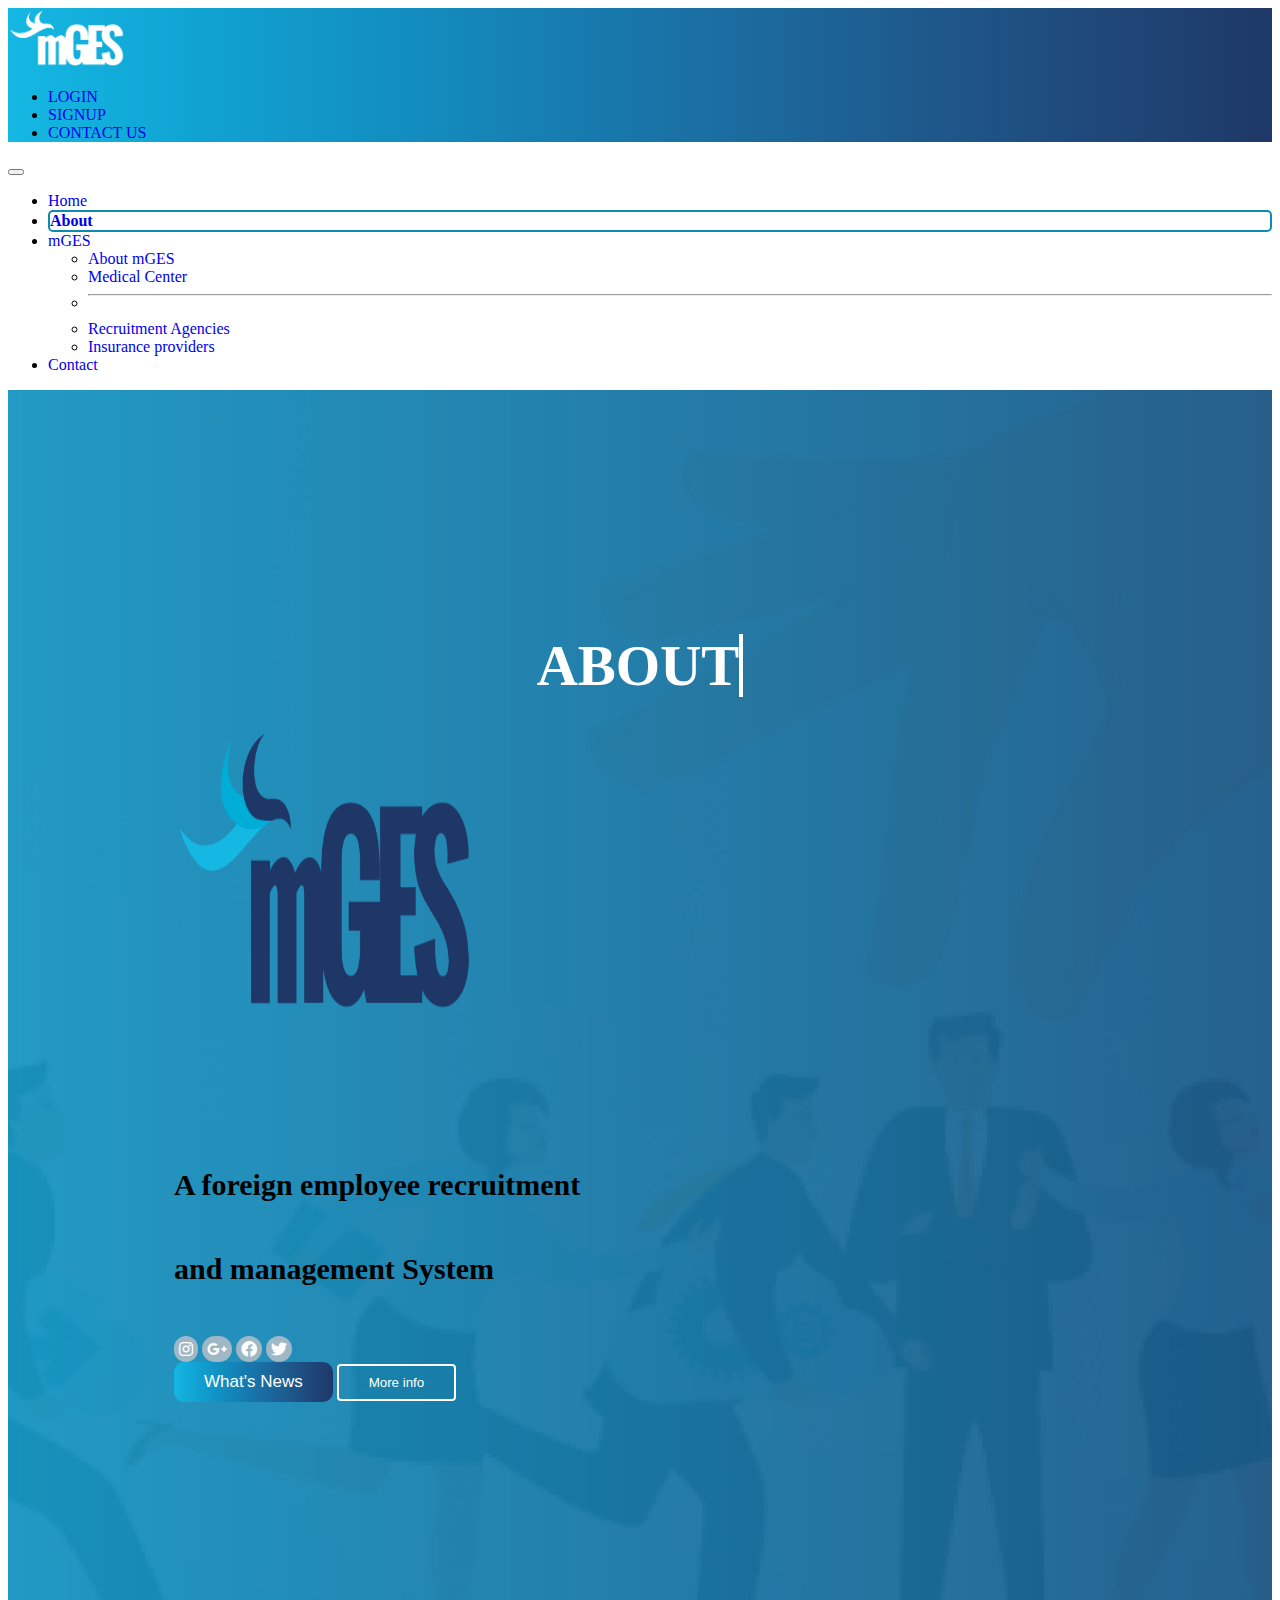
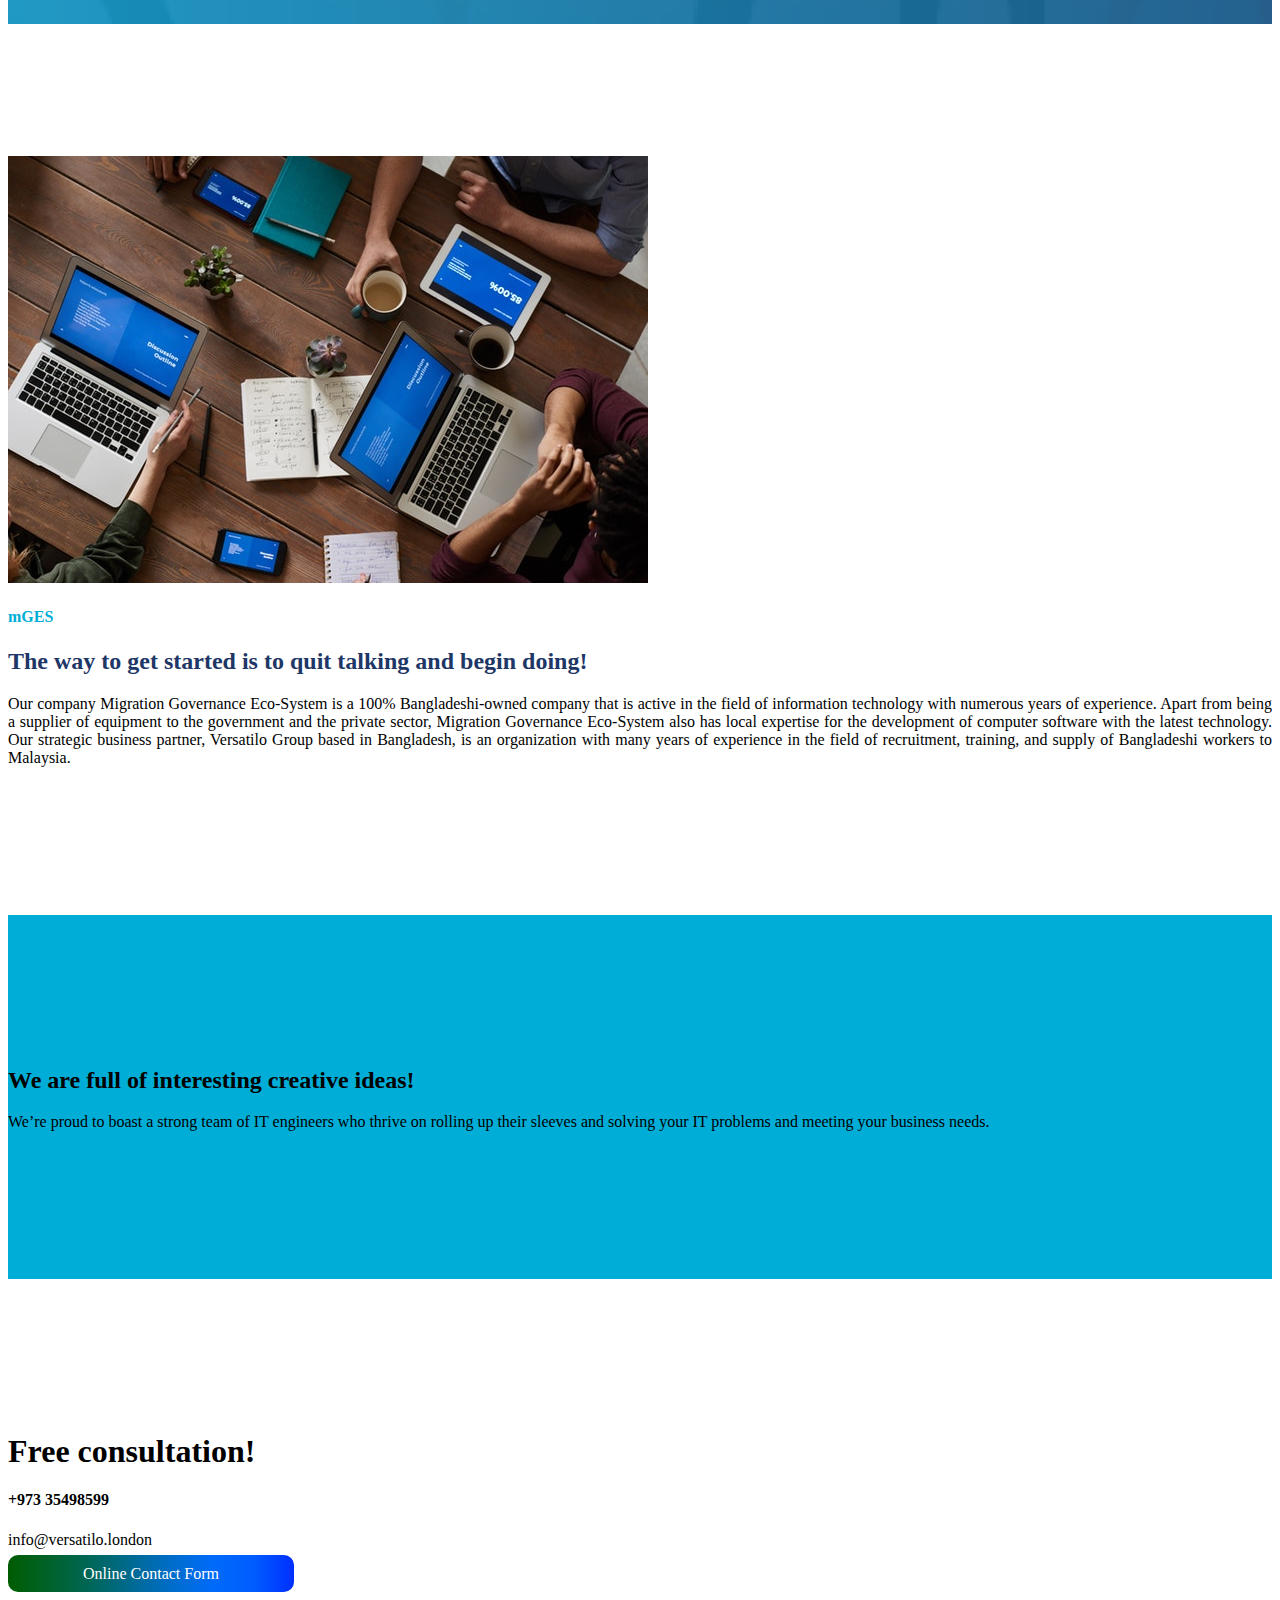
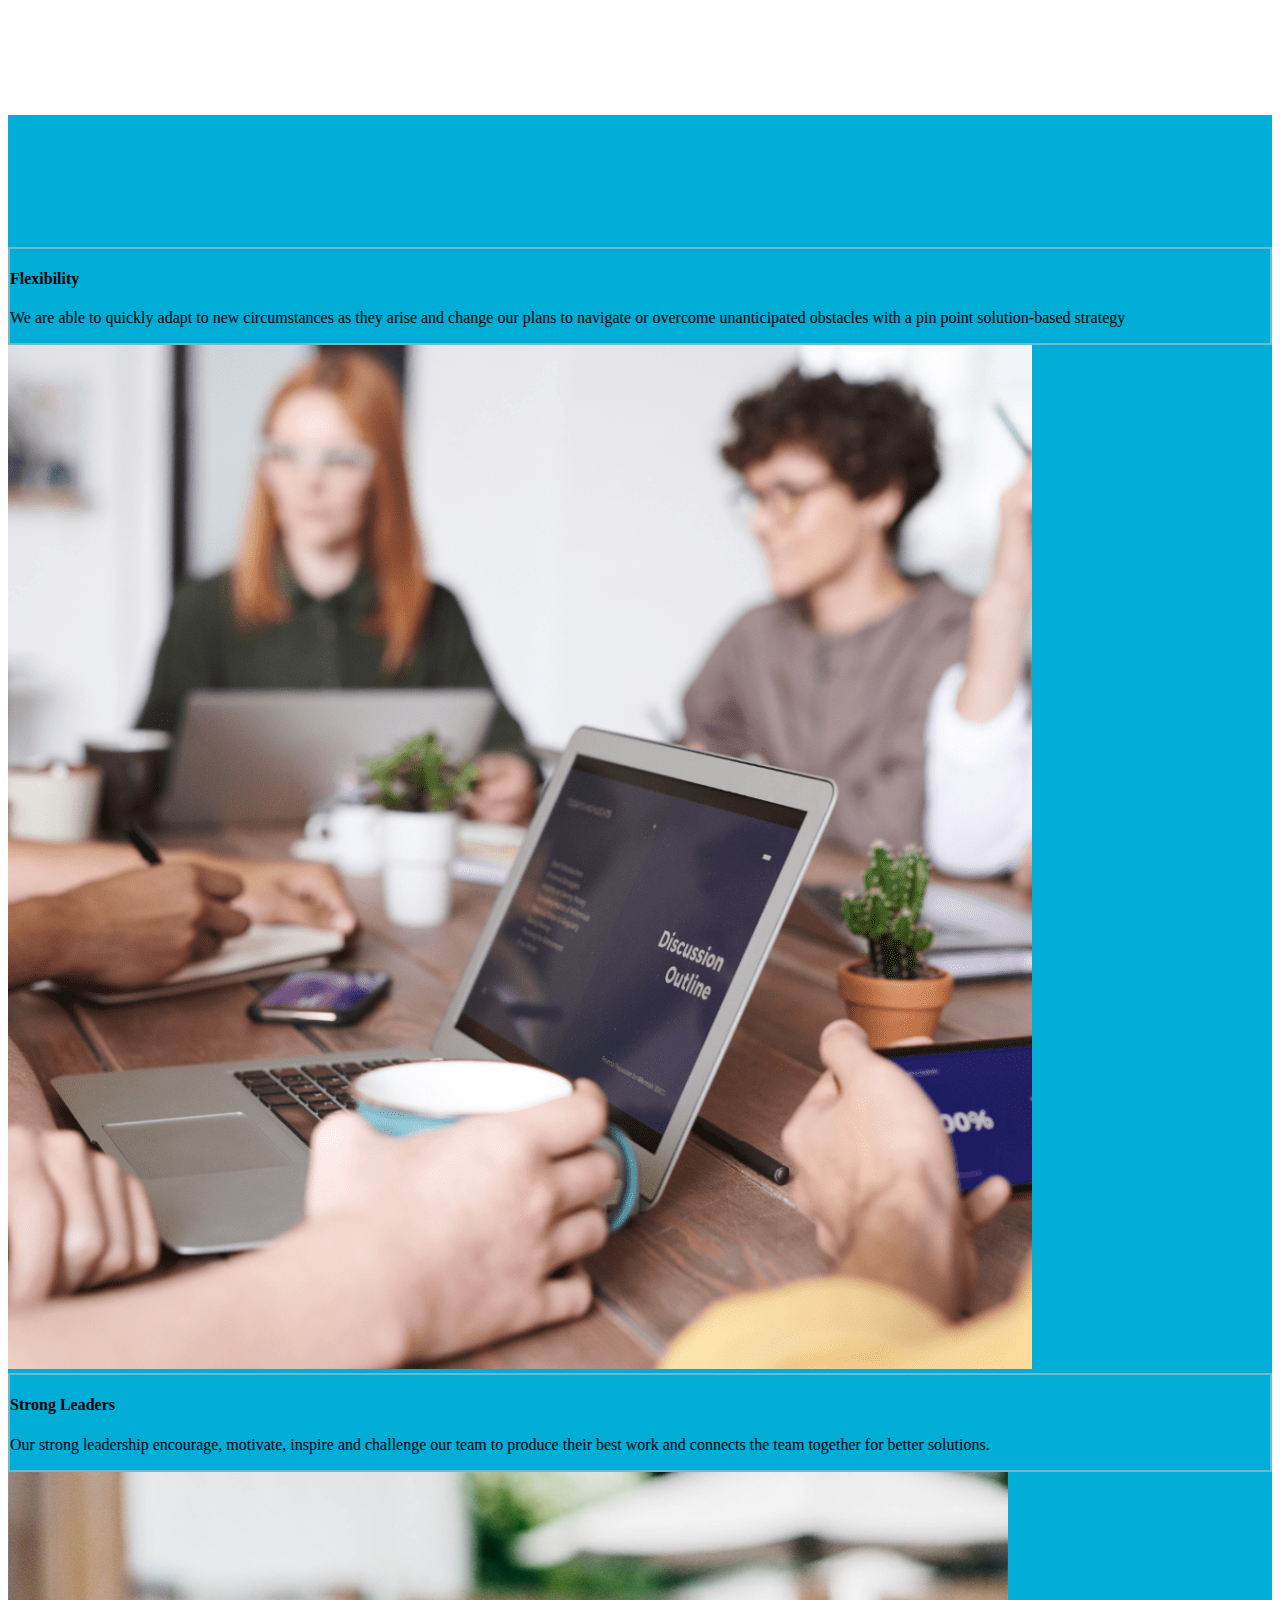
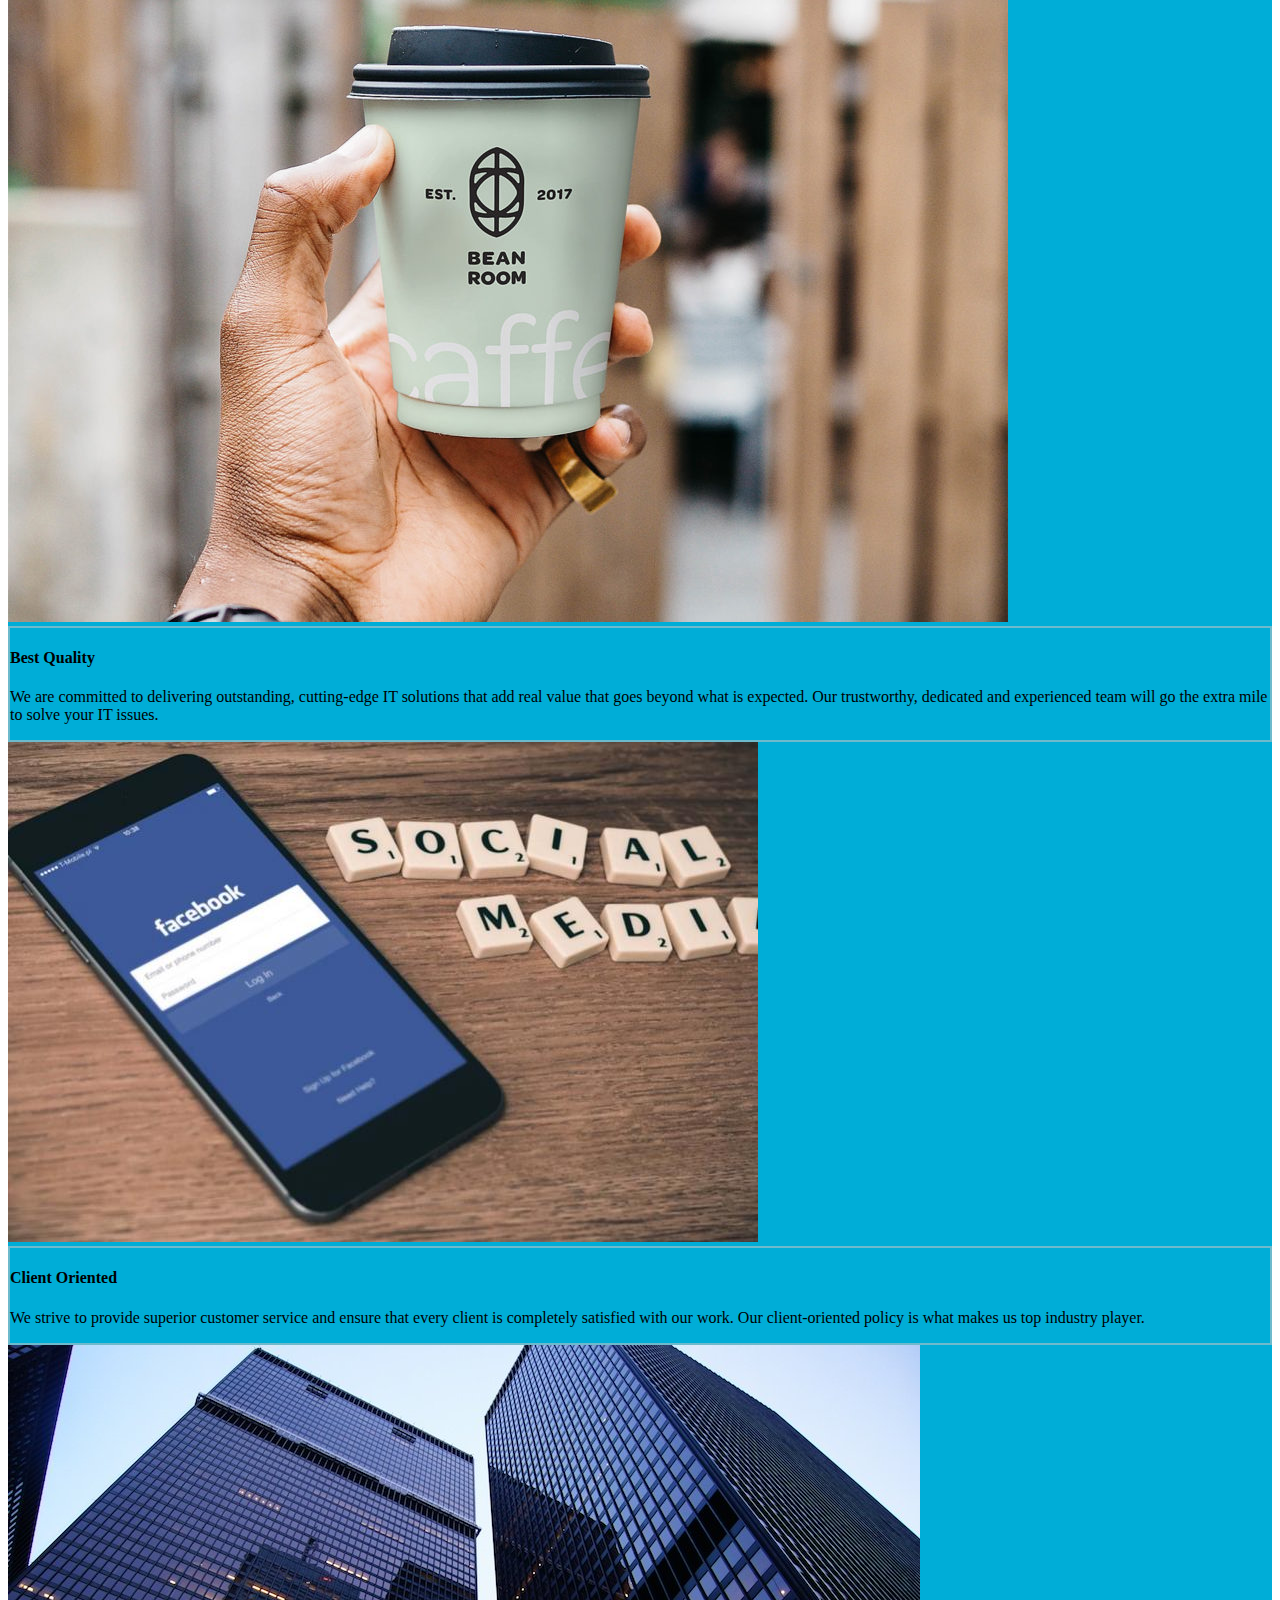
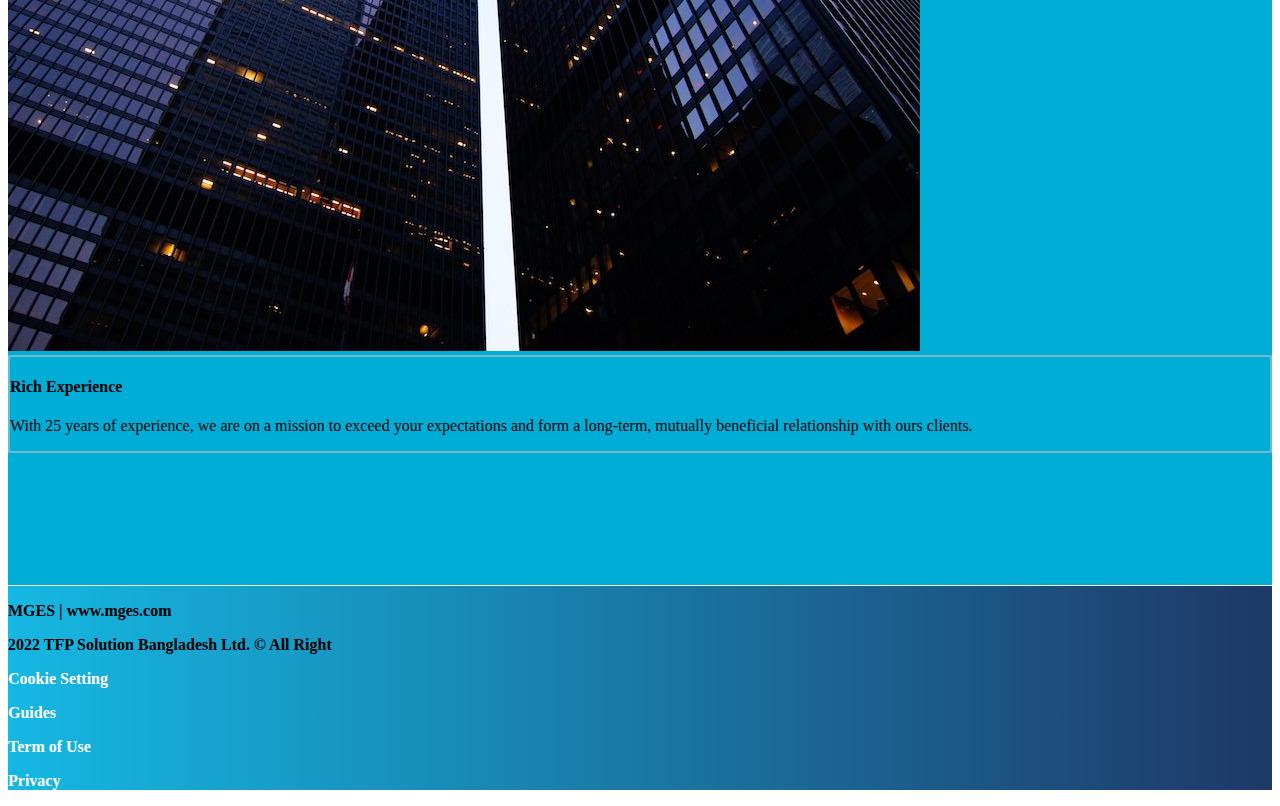
<file: about.html>
<!DOCTYPE html>
<html lang="en">
<head>
    <meta charset="UTF-8">
    <meta http-equiv="X-UA-Compatible" content="IE=edge">
    <meta name="viewport" content="width=device-width, initial-scale=1.0">
    <link rel="stylesheet" href="./asset/css/main.css">
    <link rel="stylesheet" href="./asset/css/Style.css">
    <link rel="stylesheet" href="./asset/css/Responsive.css">
    <link href="https://cdn.jsdelivr.net/npm/bootstrap@5.0.2/dist/css/bootstrap.min.css" rel="stylesheet" integrity="sha384-EVSTQN3/azprG1Anm3QDgpJLIm9Nao0Yz1ztcQTwFspd3yD65VohhpuuCOmLASjC" crossorigin="anonymous">
    <link rel="stylesheet" href="https://cdnjs.cloudflare.com/ajax/libs/font-awesome/6.0.0/css/all.min.css" integrity="sha512-9usAa10IRO0HhonpyAIVpjrylPvoDwiPUiKdWk5t3PyolY1cOd4DSE0Ga+ri4AuTroPR5aQvXU9xC6qOPnzFeg==" crossorigin="anonymous" referrerpolicy="no-referrer" />
    <script src="https://code.jquery.com/jquery-3.6.0.min.js" integrity="sha256-/xUj+3OJU5yExlq6GSYGSHk7tPXikynS7ogEvDej/m4=" crossorigin="anonymous"></script>
    <title>mGes-Landing page</title>
</head>
<body>
  <header>
    <!-- top header start -->
    <nav class="navbar navbar-expand-lg navbar-light topHeading">
      <div class="container p-2">
        <a class="navbar-brand" href="./index.html">
          <img
            src="./asset/img/MGES-Logo-White.png"
            alt=""
            style="height: 60px"
          />
        </a>

        <div>
          <ul class="navbar-nav">
            <li class="nav-item">
              <a class="nav-link text-light" href="./login.html">LOGIN</a>
            </li>
            <li class="nav-item">
              <a class="nav-link text-light" href="./register.html">SIGNUP</a>
            </li>
            <li class="nav-item">
              <a class="nav-link text-light" href="./contact.html"
                >CONTACT US</a
              >
            </li>
          </ul>
        </div>
      </div>
    </nav>
    <!-- top header end -->

    <!-- second header start -->
    <nav class="navbar shadow navbar-expand-lg navbar-light bg-light">
      <div class="container p-2">
        <div class="d-flex justify-content-end">
          <button
            class="navbar-toggler"
            type="button"
            data-bs-toggle="collapse"
            data-bs-target="#navbarSupportedContent"
            aria-controls="navbarSupportedContent"
            aria-expanded="false"
            aria-label="Toggle navigation"
          >
            <span class="navbar-toggler-icon"></span>
          </button>
        </div>
        <div class="collapse navbar-collapse" id="navbarSupportedContent">
          <ul class="text-center navbar-nav mx-auto mb-2 mb-lg-0">
            <li class="nav-item mx-3">
              <a class="nav-link" aria-current="page" href="./index.html"
                >Home</a
              >
            </li>
            <li class="nav-item active mx-5">
              <a class="nav-link" href="./about.html">About</a>
            </li>
            <li class="nav-item  mx-5 dropdown">
              <a
                class="nav-link dropdown-toggle"
                href="#"
                id="navbarDropdown"
                role="button"
                data-bs-toggle="dropdown"
                aria-expanded="false"
              >
                mGES
              </a>
              <ul class="dropdown-menu" aria-labelledby="navbarDropdown">
                <li>
                  <a class="dropdown-item" href="./aboutMGES.html"
                    >About mGES</a
                  >
                </li>
                <li>
                  <a
                    class="dropdown-item"
                    href="./medical-centers/Medical.html"
                    >Medical Center</a
                  >
                </li>
                <li><hr class="dropdown-divider" /></li>
                <li>
                  <a
                    class="dropdown-item"
                    href="./Requirtment-Agency/Requirtment-Agency.html"
                    >Recruitment Agencies</a
                  >
                </li>
                <li>
                  <a
                    class="dropdown-item"
                    href="./Insurance-Provider/Insurance.html"
                    >Insurance providers</a
                  >
                </li>
              </ul>
            </li>
            <li class="nav-item mx-5">
              <a class="nav-link" href="./contact.html" tabindex="-1"
                >Contact</a
              >
            </li>
          </ul>
        </div>
      </div>
    </nav>

<!-- second header end -->


<!-- banner start -->
<section id="banner">
    <div class="container-fluid banner-container-about">
      
          
       
      <div class="text-center">
        <div class='typeing'>
          <h1>
          <a href="" class="typewrite" data-period="2000" data-type='[ "ABOUT COMPANY" ]'>
            <span class="wrap"></span>
          </a>
        </h1>
        </div>
        
        
          <img src="./asset/img/MGES-Logo-Orginal-Color.png" class="img-fluid" height="300px" width="300px" >
        <div class="banner-content mt-2">
            
            <h2 class="text-light main-title mb-4">Migration Governance Eco system</h2>
            <h5 class="text-light main-subtitle">A foreign employee recruitment </h5>
            <h5 class="text-light main-subtitle">and management System</h5>
            <div class="my-4">
                <span class="mx-2"><i class="fa-brands fa-instagram banner-icons"></i></span>
                <span class="mx-2"><i class="fa-brands fa-google-plus-g banner-icons"></i></span>
                <span class="mx-2"><i class="fa-brands fa-facebook banner-icons"></i></span>
                <span class="mx-2"><i class="fa-brands fa-twitter banner-icons"></i></span>
            </div>
            <div>
                <button class="banner-btn">What's News</button>
                <button class="banner-btn2 mx-3">More info</button>
            </div>
           </div>
      </div>
    </div>
</section>
<!-- banner end -->

<section id="content ">
  <div class="container wrapper">
    <div class="row">
      <div class="col-md-6 mb-3">
        <img src="./asset/img/about1st_image.jpg" class="img-fluid" alt="">
      </div>
      <div class="col-md-6 ">
    <div class="w-75 mx-auto">
      <h4 class="custome-primary">mGES</h4>
      <h2 class="custome-primary-dark">The way to get started is to quit talking and begin doing!</h2>
      <p class="p-text pt-5">Our company Migration Governance Eco-System is a 100% Bangladeshi-owned company that is active in the field of information technology with numerous years of experience. Apart from being a supplier of equipment to the government and the private sector, Migration Governance Eco-System also has local expertise for the development of computer software with the latest technology.
          Our strategic business partner, Versatilo Group based in Bangladesh, is an organization with many years of experience in the field of recruitment, training, and supply of Bangladeshi workers to Malaysia.</p>
    </div>
      </div>
    </div>
  </div>
</section>



<!-- <section>
        <div class="row pt-6 about_one">
            <div class="col-md-6">
                <img src="./asset/img/about1st_image.jpg" class=" img-fluid" alt="image">
            </div>
            <div class="col-md-6 px-5">
                <h4 class="custome-primary">mGES</h4>
                <h2 class="custome-primary-dark">The way to get started is to quit talking and begin doing!</h2>
                <p class="p-text pt-5">Our company Migration Governance Eco-System is a 100% Bangladeshi-owned company that is active in the field of information technology with numerous years of experience. Apart from being a supplier of equipment to the government and the private sector, Migration Governance Eco-System also has local expertise for the development of computer software with the latest technology.
                    Our strategic business partner, Versatilo Group based in Bangladesh, is an organization with many years of experience in the field of recruitment, training, and supply of Bangladeshi workers to Malaysia.</p>
            </div>
        </div>
</section> -->

<section id="about2" style="background-color: #00add7 !important;">
  <div class="container wrapper">
    <div class="row">
      <div class="col-md-6">
        <h2 class="text-white py-5">We are full of interesting creative ideas!</h2>
      </div>
      <div class="col-md-6">
        <p class="text-white py-5">We’re proud to boast a strong team of IT engineers who thrive on rolling up their sleeves and solving your IT problems and meeting your business needs.</p>
      </div>
    </div>
  </div>
</section>


<!-- <section>
    <div class="about_two">
        <div class="row">
            <div class="col-md-6">
                <h2 class="text-white">We are full of interesting creative ideas!</h2>
            </div>
            <div class="col-md-6">
                <p class="text-white">We’re proud to boast a strong team of IT engineers who thrive on rolling up their sleeves and solving your IT problems and meeting your business needs.</p>
            </div>
        </div>
    </div>
</section> -->


<section id="about_three">
  <div class="container wrapper">
    <div class="row">
      <div class="col-md-4 text-center">
        <h1>
          Free consultation!
      </h1>
      </div>
      <div class="col-md-4 text-center">
        <h4>+973 35498599</h4>
        <p>info@versatilo.london </p>
      </div>
      <div class="col-md-4 text-center">
        <a href="" class="btn image-uploade-btn">Online Contact Form</a>
      </div>
    </div>
  </div>
</section>

<!-- <section>
    <div class="about_three">
        <div class="row">
            <div class="col-md-4">
                <h1>
                    Free consultation!
                </h1>
            </div>
            <div class="col-md-4">
                <h4>+973 35498599</h4>
                <p>info@versatilo.london </p>
            </div>
            <div class="col-md-4">
                <a href="" class="btn image-uploade-btn">Online Contact Form</a>
            </div>
        </div>
    </div>
</section> -->
<section id="card" style="background-color: #00add7 !important;">
  <div class="container wrapper">
    <div class="row">
      <div class="col-md-4 d-flex align-items-stretch">
        <div class="card mb-2" style="background-color: #00add7 !important; border: 2px solid #6EBACC;">
      <div class="card-body py-5">
        <h4 class="text-center text-white py-5">Flexibility</h4>
        <p class="text-center text-white content-text py-3" >We are able to quickly adapt to new circumstances as they arise and change our plans to navigate or overcome unanticipated obstacles with a pin point solution-based strategy</p>
      </div>
        </div>
      </div>

      <div class="col-md-4 d-flex align-items-stretch">
        <div class="card mb-2">
      
          <img class="img-fluid" src="./asset/img/one.png" alt="">
         
        </div>
      </div>

      <div class="col-md-4 d-flex align-items-stretch">
        <div class="card mb-2" style="background-color: #00add7 !important; border: 2px solid #6EBACC;">
      <div class="card-body py-5">
        <h4 class="text-center text-white">Strong Leaders</h4>
        <p class="text-center text-white content-text">Our strong leadership encourage, motivate, inspire and challenge our team to produce their best work and connects the team together for better solutions.</p>
      </div>
        </div>
      </div>


      <div class="col-md-4 d-flex align-items-stretch">
        <div class="card mb-2">
      
          <img class="img-fluid" src="./asset/img/two.jpg" alt="">
         
        </div>
      </div>

      <div class="col-md-4 d-flex align-items-stretch">
        <div class="card mb-2" style="background-color: #00add7 !important; border: 2px solid #6EBACC;">
      <div class="card-body py-5">
        <h4 class="text-center text-white">Best Quality</h4>
        <p class="text-center text-white content-text">We are committed to delivering outstanding, cutting-edge IT solutions that add real value that goes beyond what is expected. Our trustworthy, dedicated and experienced team will go the extra mile to solve your IT issues.</p>
      </div>
        </div>
      </div>

      <div class="col-md-4 d-flex align-items-stretch">
        <div class="card mb-2">
      
          <img class="img-fluid" src="./asset/img/three.jpg" alt="">
         
        </div>
      </div>
      <div class="col-md-4 d-flex align-items-stretch">
        <div class="card mb-2" style="background-color: #00add7 !important; border: 2px solid #6EBACC;">
      <div class="card-body py-5">
        <h4 class="text-center text-white">Client Oriented</h4>
        <p class="text-center text-white content-text">We strive to provide superior customer service and ensure that every client is completely satisfied with our work. Our client-oriented policy is what makes us top industry player.</p>
      </div>
        </div>
      </div>


      <div class="col-md-4 d-flex align-items-stretch">
        <div class="card mb-2">
      
          <img class="img-fluid" src="./asset/img/four.jpeg" alt="">
         
        </div>
      </div>

      <div class="col-md-4 d-flex align-items-stretch">
        <div class="card mb-2" style="background-color: #00add7 !important; border: 2px solid #6EBACC;">
      <div class="card-body py-5">
        <h4 class="text-center text-white content-text">Rich Experience</h4>
        <p class="text-center text-white">With 25 years of experience, we are on a mission to exceed your expectations and form a long-term, mutually beneficial relationship with ours clients.</p>
      </div>
        </div>
      </div>
    </div>
  </div>
</section>

<!-- 

<section>
    <div class="about_four">
    
            <div class="trust-container">
                <div class="trust-item item-border">
                    <h4 class="text-center text-white">Flexibility</h4>
                    <p class="text-center text-white content-text" >We are able to quickly adapt to new circumstances as they arise and change our plans to navigate or overcome unanticipated obstacles with a pin point solution-based strategy</p>
                </div>
                <div class="trust-item">
                    <img class="trust-item-image" src="./asset/img/one.png" alt="">
                </div>
                <div class="trust-item item-border">
                    <h4 class="text-center text-white">Strong Leaders</h4>
                    <p class="text-center text-white content-text">Our strong leadership encourage, motivate, inspire and challenge our team to produce their best work and connects the team together for better solutions.</p>
                </div>

        
                <div class="trust-item ">
                    <img class="trust-item-image" src="./asset/img/two.jpg" alt="">
                </div>

             
                <div class="trust-item item-border">
                    <h4 class="text-center text-white">Best Quality</h4>
                    <p class="text-center text-white content-text">We are committed to delivering outstanding, cutting-edge IT solutions that add real value that goes beyond what is expected. Our trustworthy, dedicated and experienced team will go the extra mile to solve your IT issues.</p>
                </div>
                <div class="trust-item ">
                    <img class="trust-item-image" src="./asset/img/three.jpg" alt="">
                </div>
            
                <div class="trust-item item-border">
                    <h4 class="text-center text-white">Client Oriented</h4>
                    <p class="text-center text-white content-text">We strive to provide superior customer service and ensure that every client is completely satisfied with our work. Our client-oriented policy is what makes us top industry player.</p>
                </div>
                <div class="trust-item">
                    <img class="trust-item-image" src="./asset/img/four.jpeg" alt="">
                </div>
                <div class="trust-item item-border">
                    <h4 class="text-center text-white content-text">Rich Experience</h4>
                    <p class="text-center text-white">With 25 years of experience, we are on a mission to exceed your expectations and form a long-term, mutually beneficial relationship with ours clients.</p>
                </div>
            </div>


            
          
    
    </div>
</section> -->

<!-- Footer start -->
<div class="Footer justify-content-center pt-4 pb-4  align-items-center text-light ">


  
  <div class="container FooterBot">
    <div class="row justify-content-between">
      <div class="col-md-6 d-flex justify-content-between">
        <p class="d-flex">MGES | www.mges.com</p>
        <p class="d-flex text-end">2022 TFP Solution Bangladesh Ltd. &copy; All Right</p>
      </div>
      <div class="col-md-5 d-flex justify-content-between text-end">
        <p class=" d-flex mx-2 FootBtn">Cookie Setting</p>
        <p class=" d-flex mx-2 FootBtn">Guides</p>
        <p class=" d-flex mx-2 FootBtn">Term of Use</p>
        <p class=" d-flex mx-2 FootBtn">Privacy</p>
      </div>
    </div>
  </div>

  <!-- Footer end -->

<!-- card content start -->

<!-- card content end -->
<script>
 $(document).ready(function () {
  
  $(".nav-item").click(function (){
    $(this).addClass("active").siblings().removeClass("active");
  });
});


var TxtType = function(el, toRotate, period) {
  this.toRotate = toRotate;
  this.el = el;
  this.loopNum = 0;
  this.period = parseInt(period, 10) || 2000;
  this.txt = '';
  this.tick();
  this.isDeleting = false;
};

TxtType.prototype.tick = function() {
  var i = this.loopNum % this.toRotate.length;
  var fullTxt = this.toRotate[i];

  if (this.isDeleting) {
  this.txt = fullTxt.substring(0, this.txt.length - 1);
  } else {
  this.txt = fullTxt.substring(0, this.txt.length + 1);
  }

  this.el.innerHTML = '<span class="wrap">'+this.txt+'</span>';

  var that = this;
  var delta = 200 - Math.random() * 100;

  if (this.isDeleting) { delta /= 2; }

  if (!this.isDeleting && this.txt === fullTxt) {
  delta = this.period;
  this.isDeleting = true;
  } else if (this.isDeleting && this.txt === '') {
  this.isDeleting = false;
  this.loopNum++;
  delta = 500;
  }

  setTimeout(function() {
  that.tick();
  }, delta);
};

window.onload = function() {
  var elements = document.getElementsByClassName('typewrite');
  for (var i=0; i<elements.length; i++) {
      var toRotate = elements[i].getAttribute('data-type');
      var period = elements[i].getAttribute('data-period');
      if (toRotate) {
        new TxtType(elements[i], JSON.parse(toRotate), period);
      }
  }
  // INJECT CSS
  var css = document.createElement("style");
  css.type = "text/css";
  css.innerHTML = ".typewrite > .wrap { border-right: 0.08em solid #fff}";
  document.body.appendChild(css);
};</script>
<script src="./asset/js/main.js"></script>

    <script src="https://cdn.jsdelivr.net/npm/@popperjs/core@2.9.2/dist/umd/popper.min.js" integrity="sha384-IQsoLXl5PILFhosVNubq5LC7Qb9DXgDA9i+tQ8Zj3iwWAwPtgFTxbJ8NT4GN1R8p" crossorigin="anonymous"></script>
<script src="https://cdn.jsdelivr.net/npm/bootstrap@5.0.2/dist/js/bootstrap.min.js" integrity="sha384-cVKIPhGWiC2Al4u+LWgxfKTRIcfu0JTxR+EQDz/bgldoEyl4H0zUF0QKbrJ0EcQF" crossorigin="anonymous"></script>
</body>
</html>
</file>
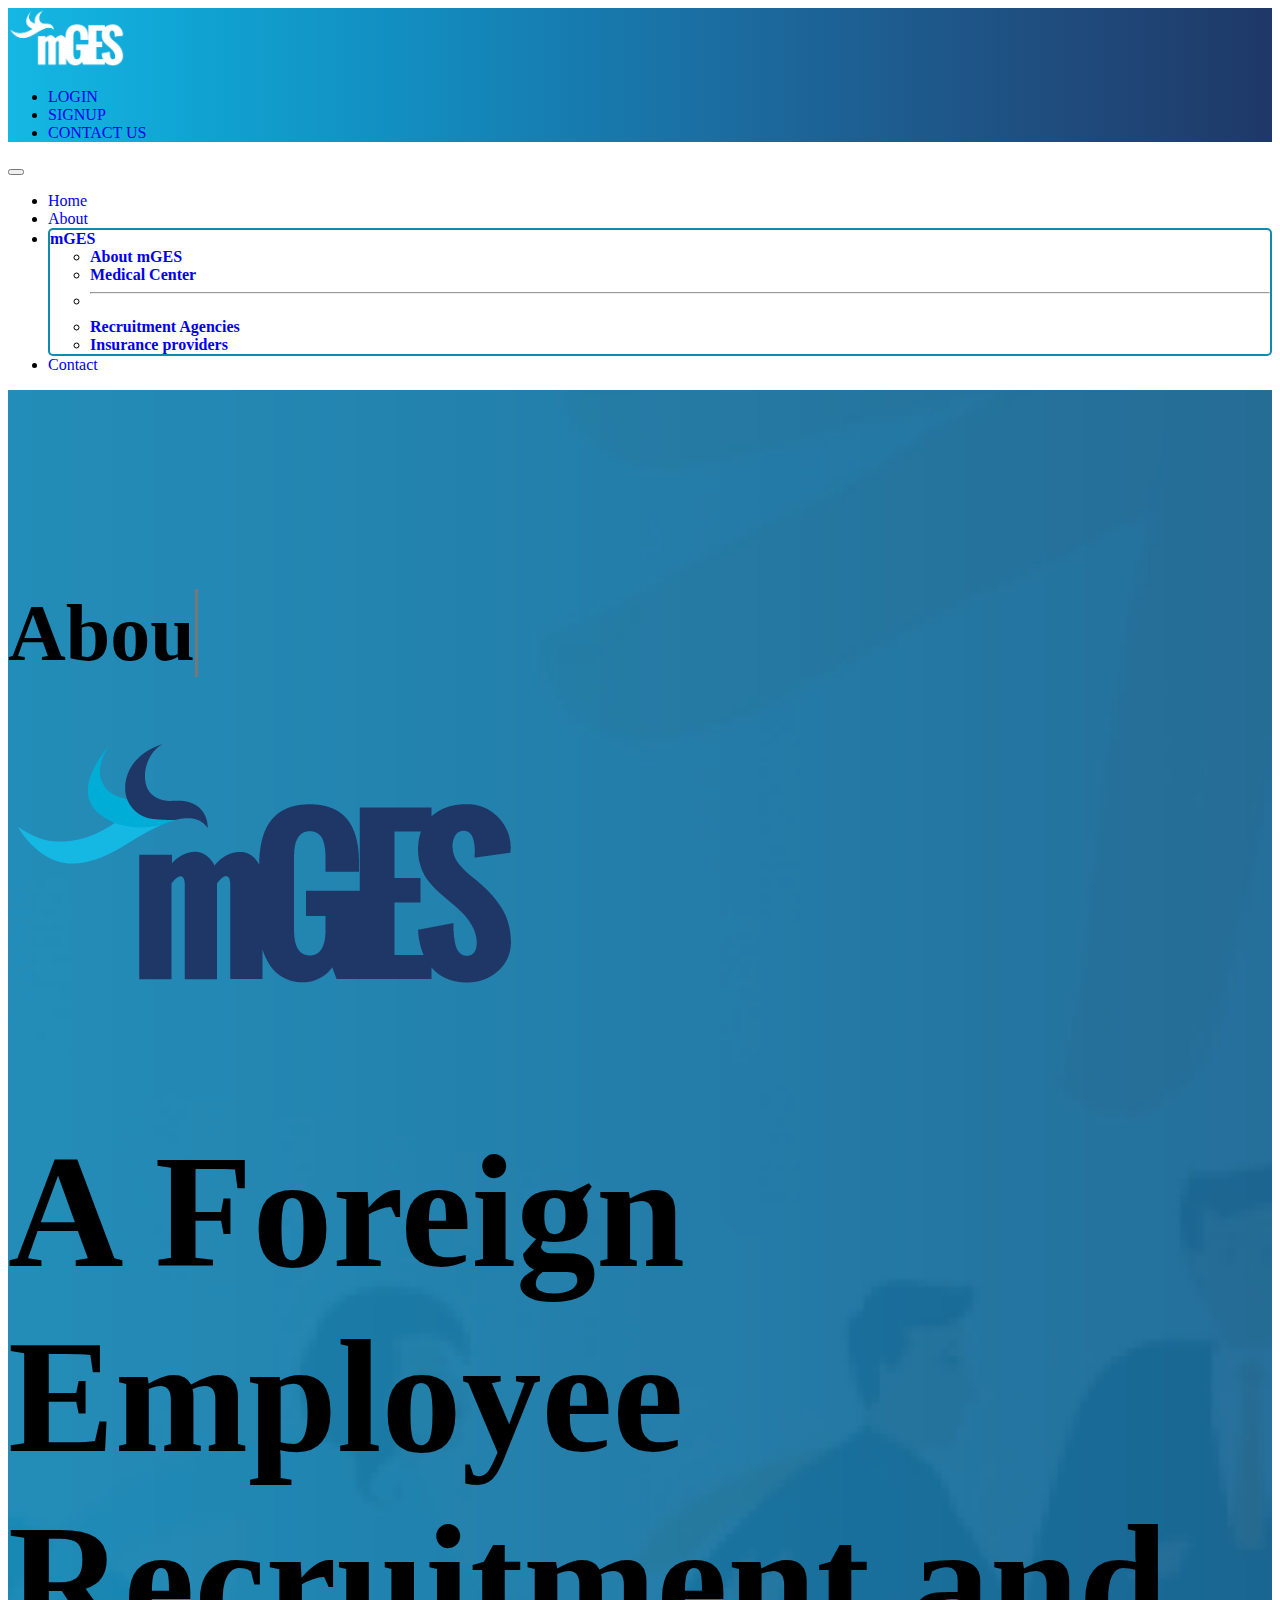
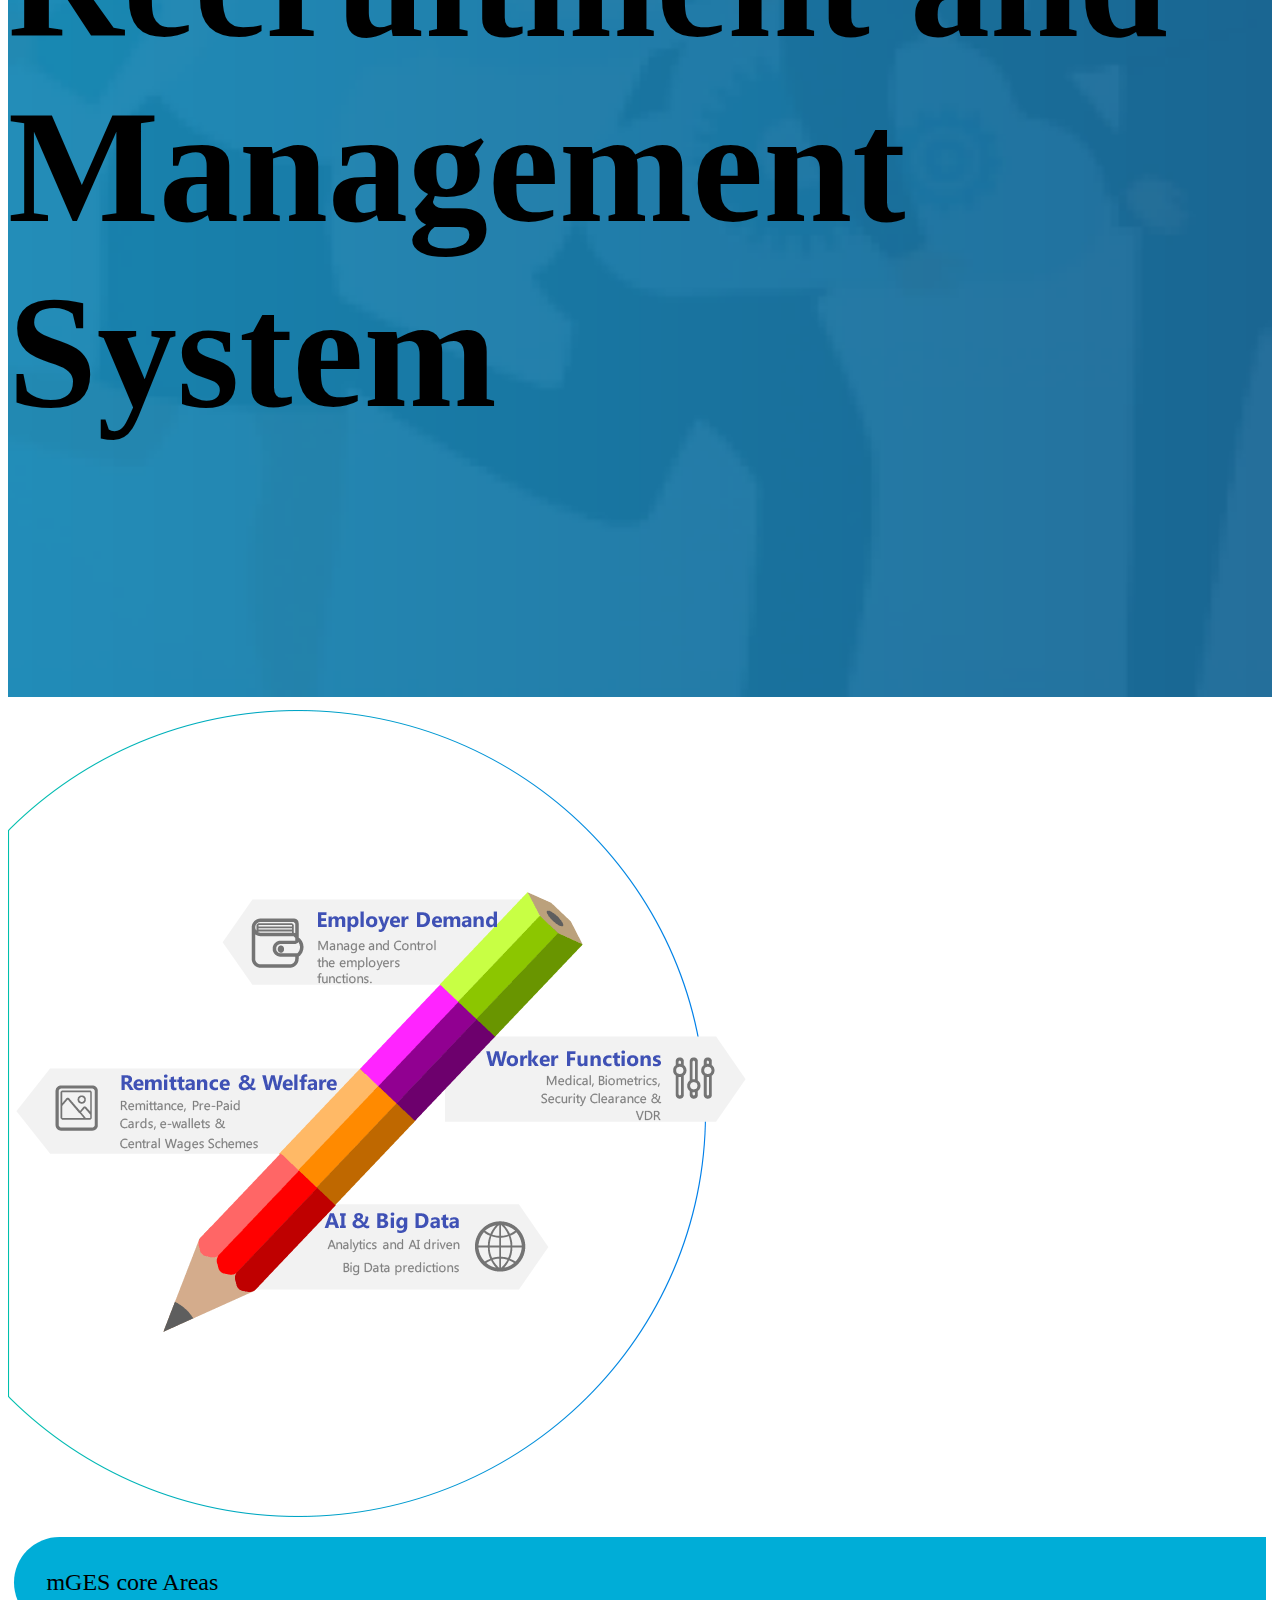
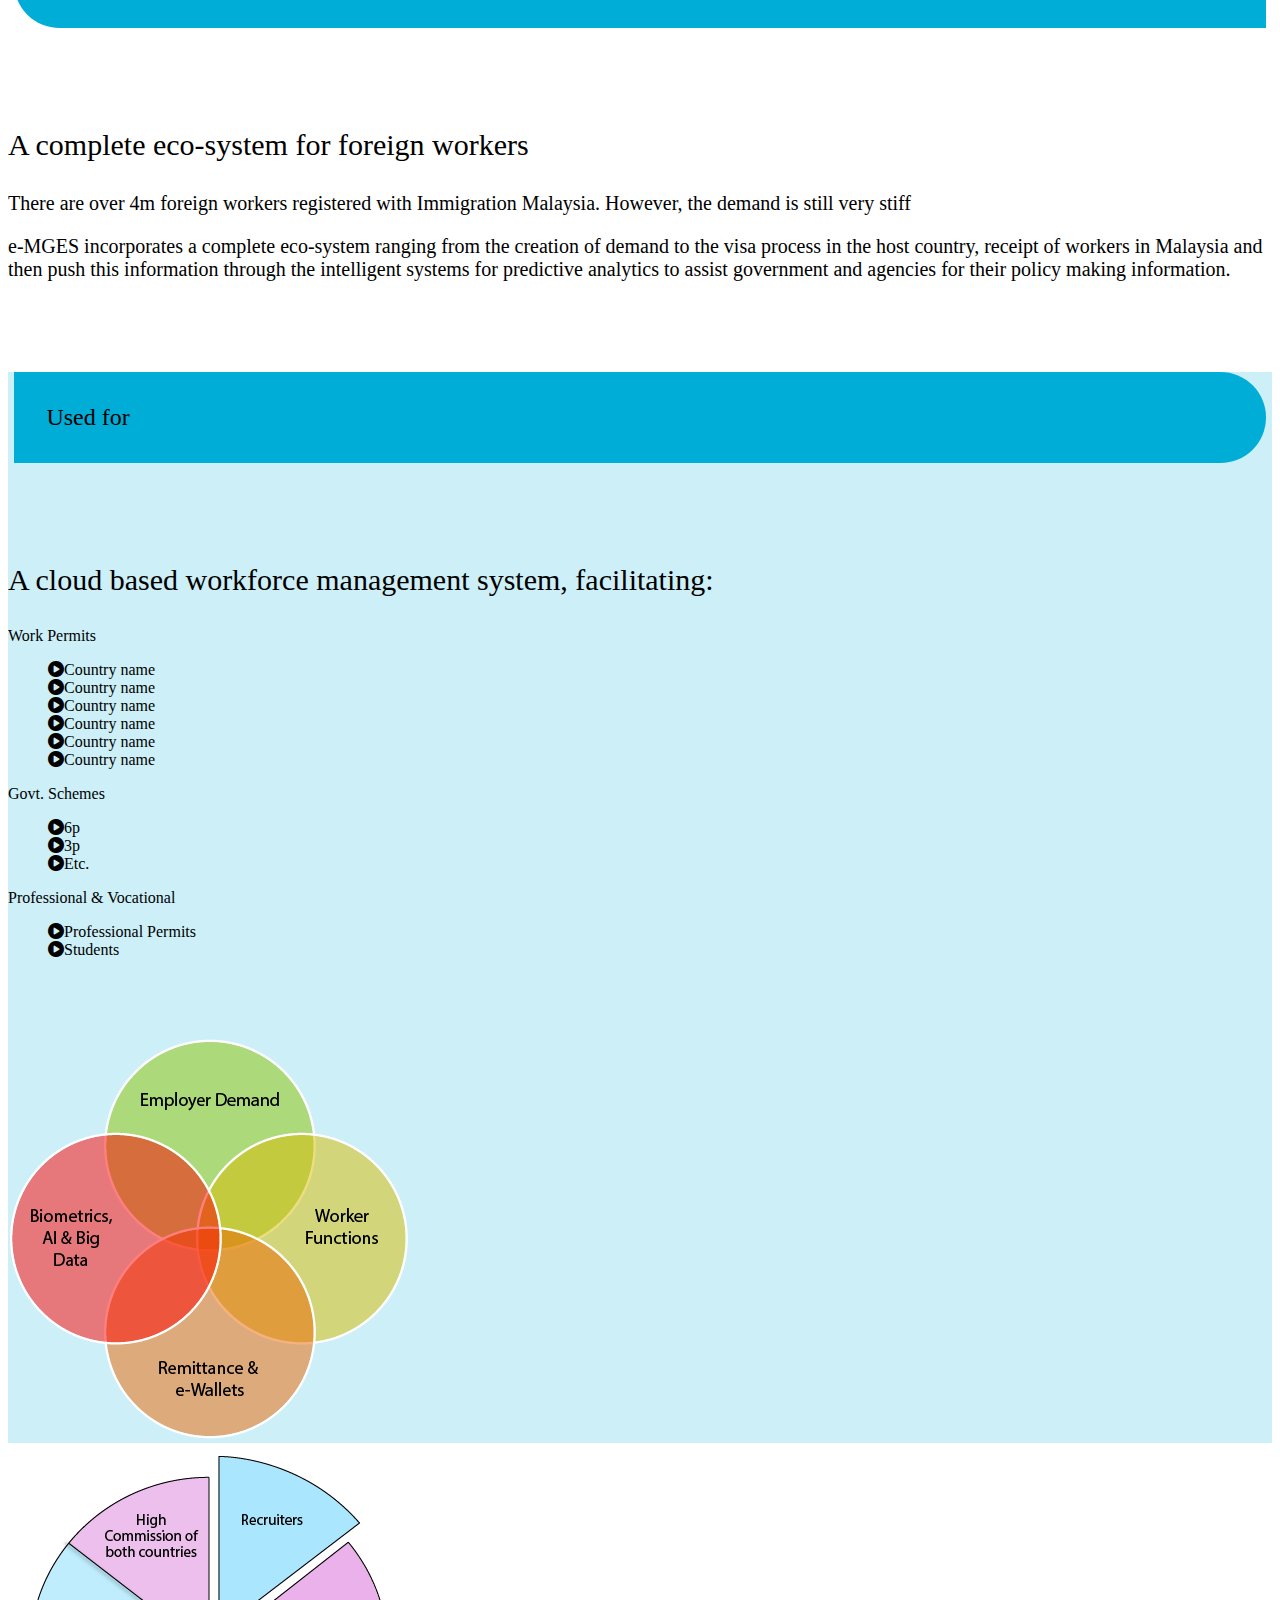
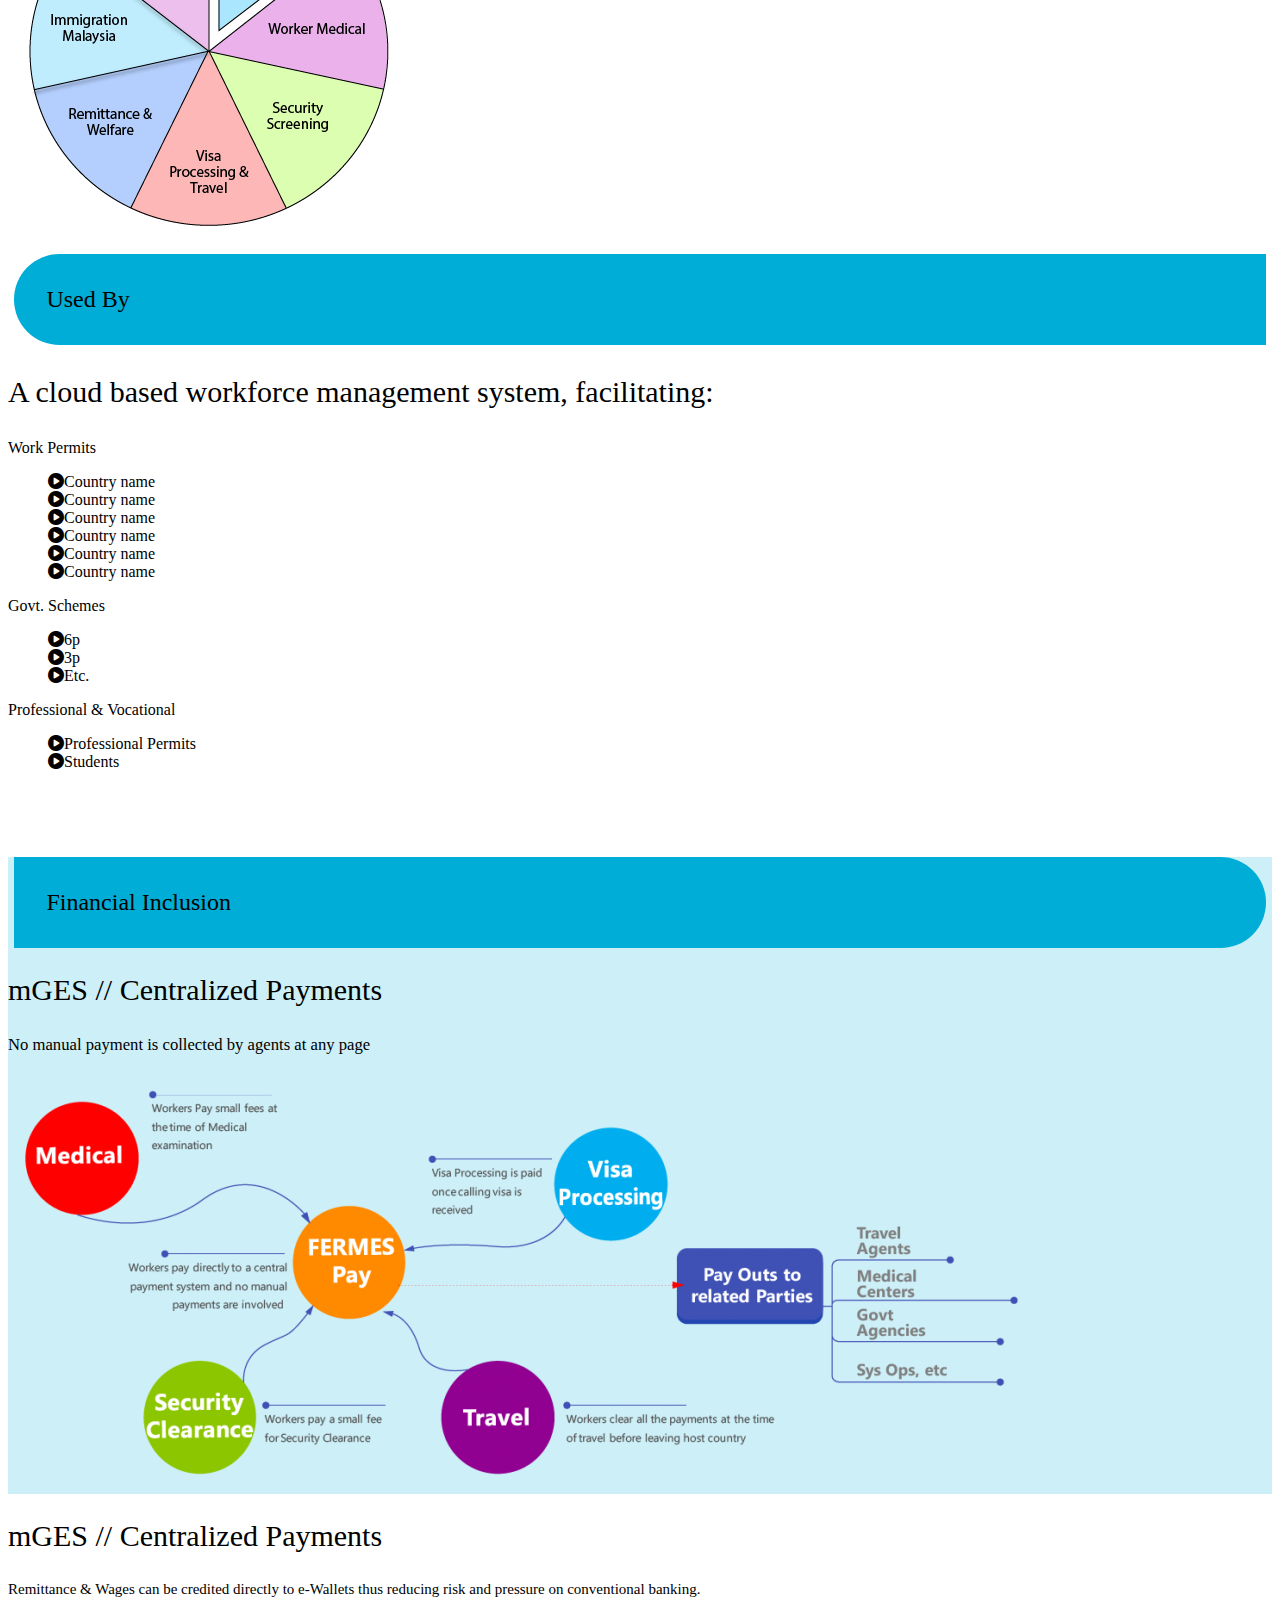
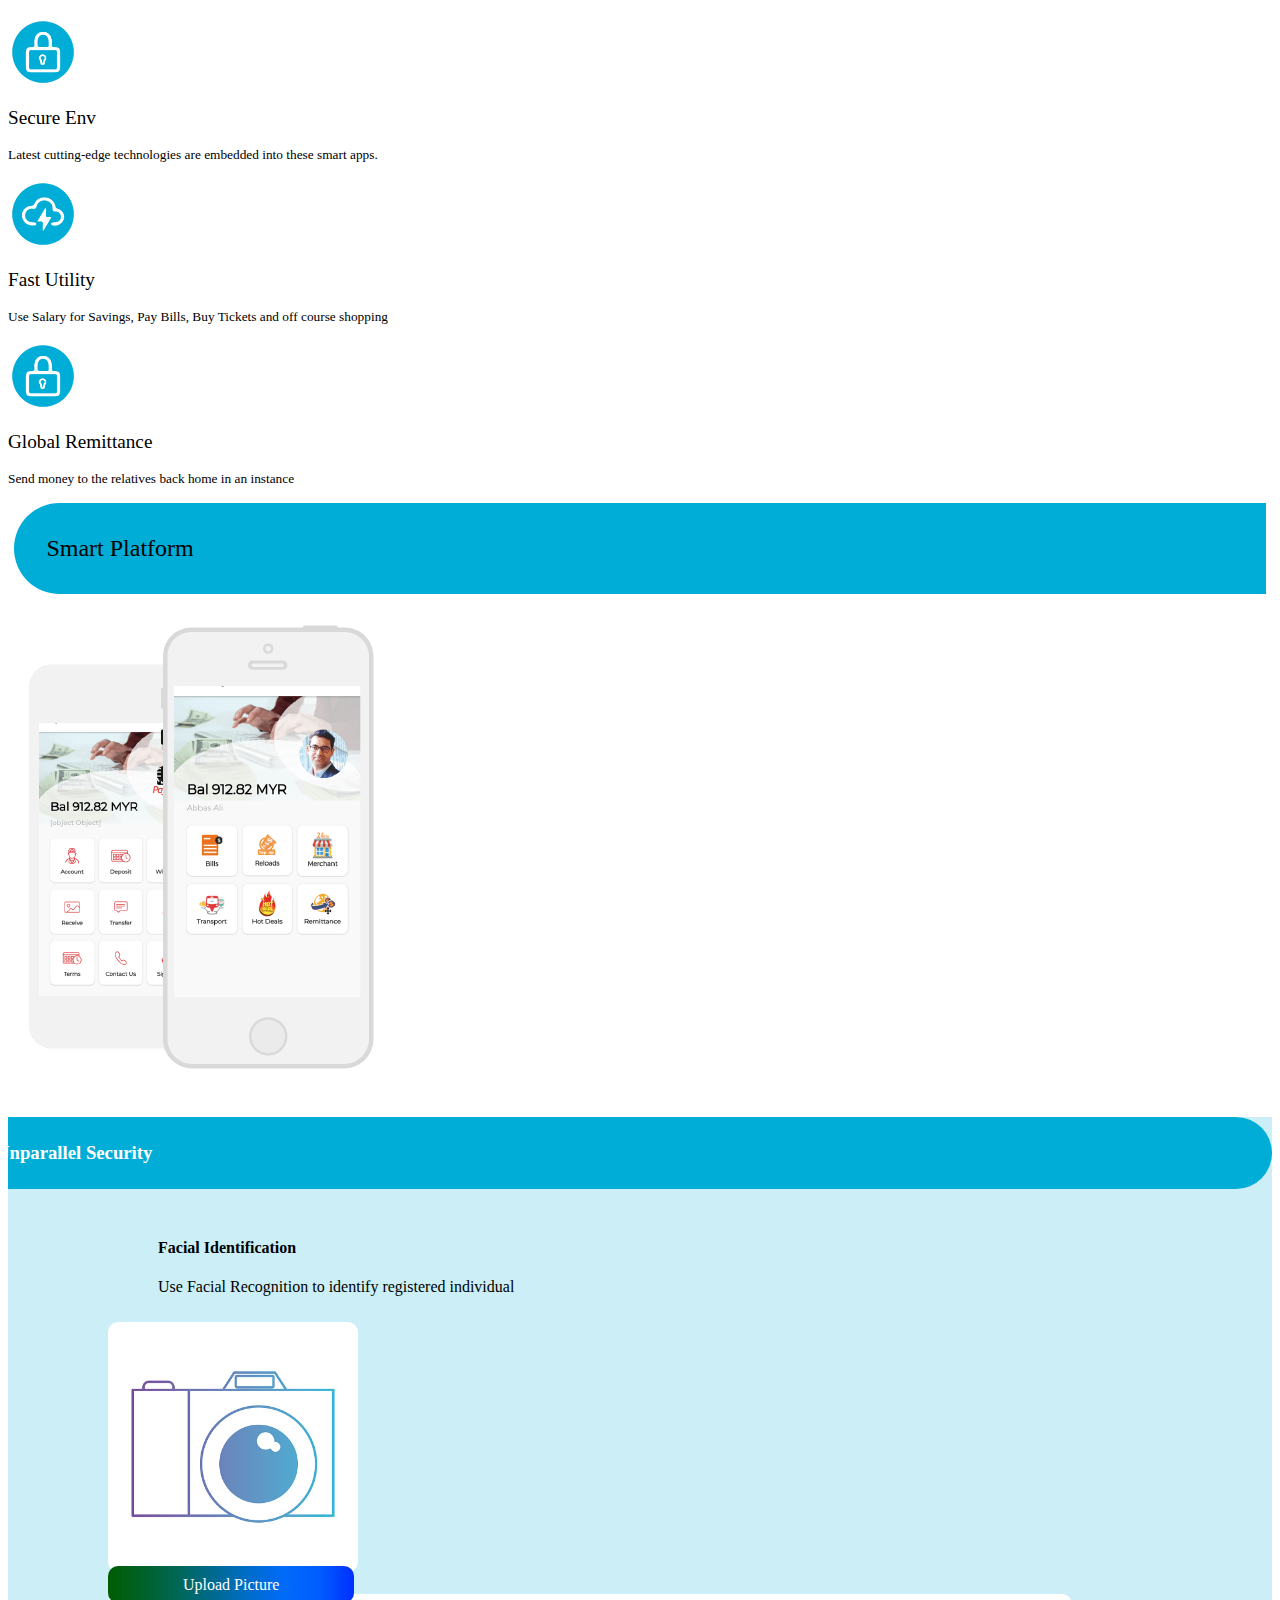
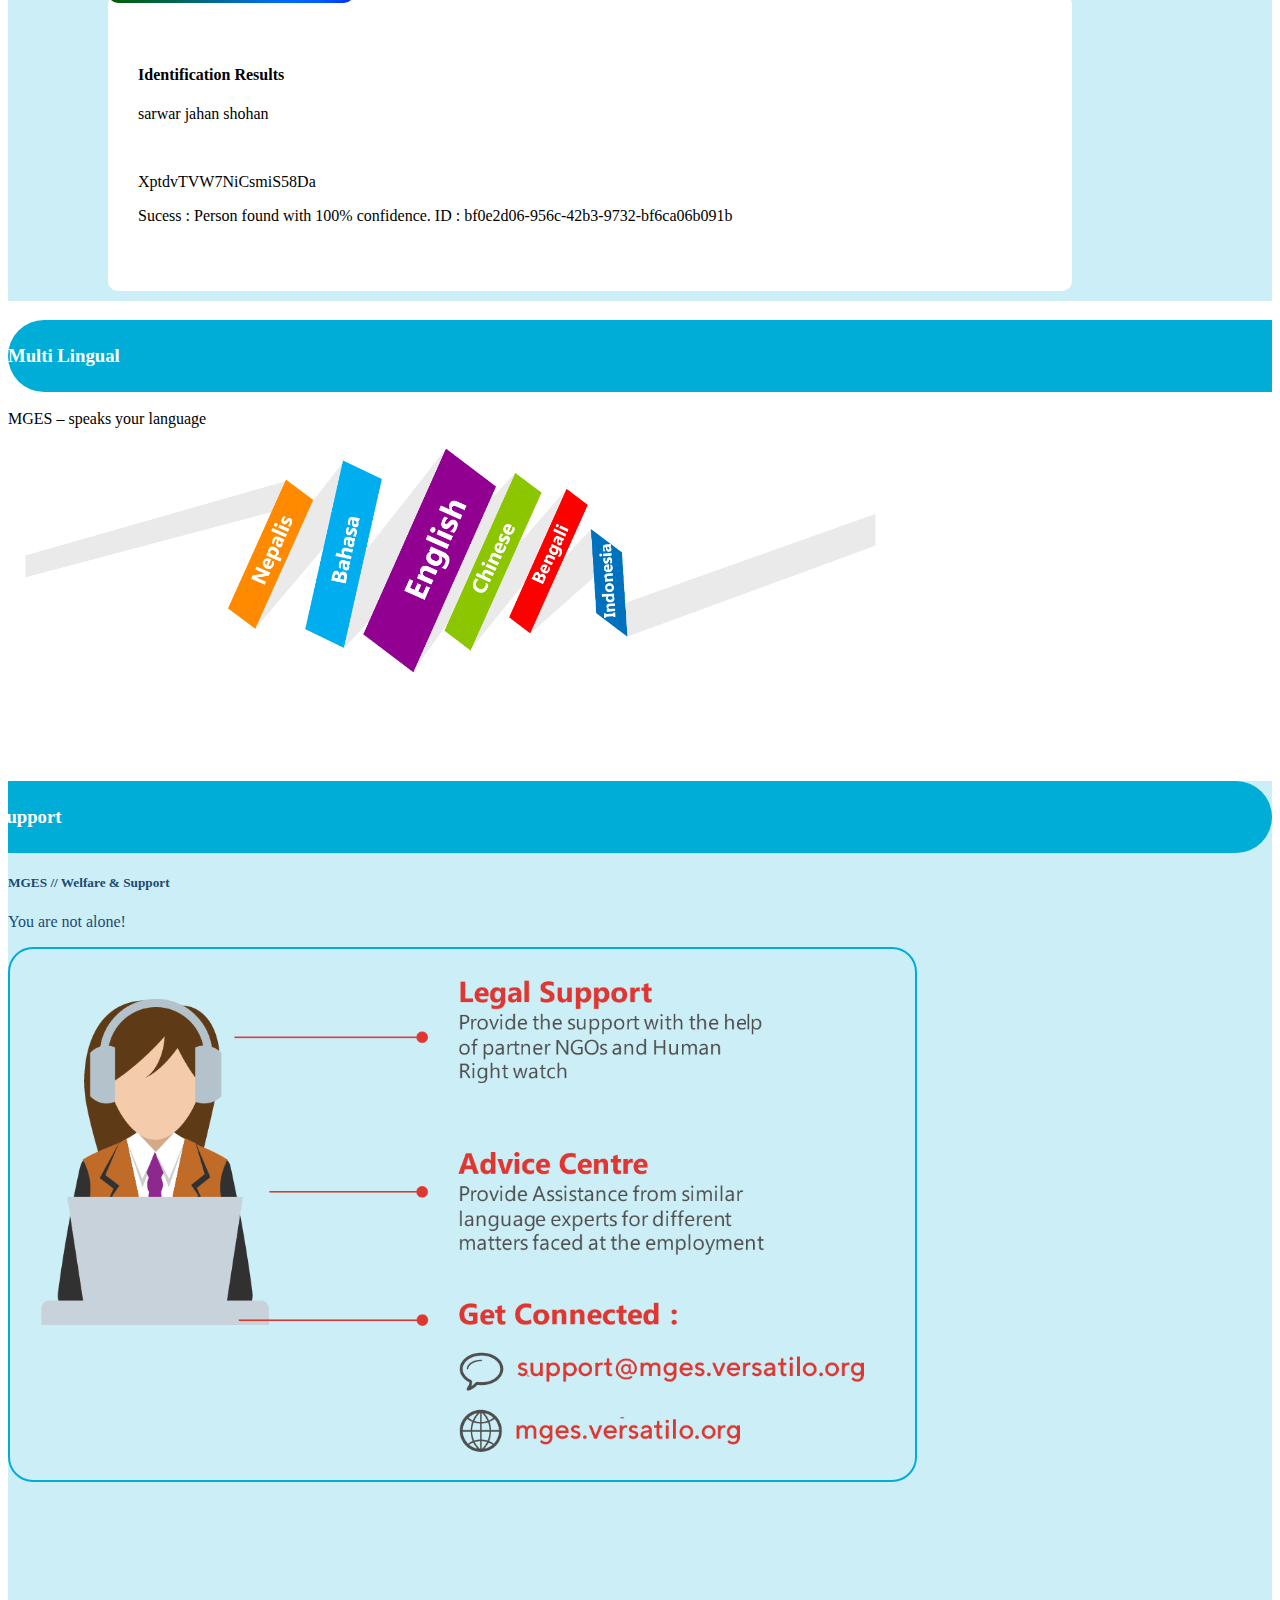
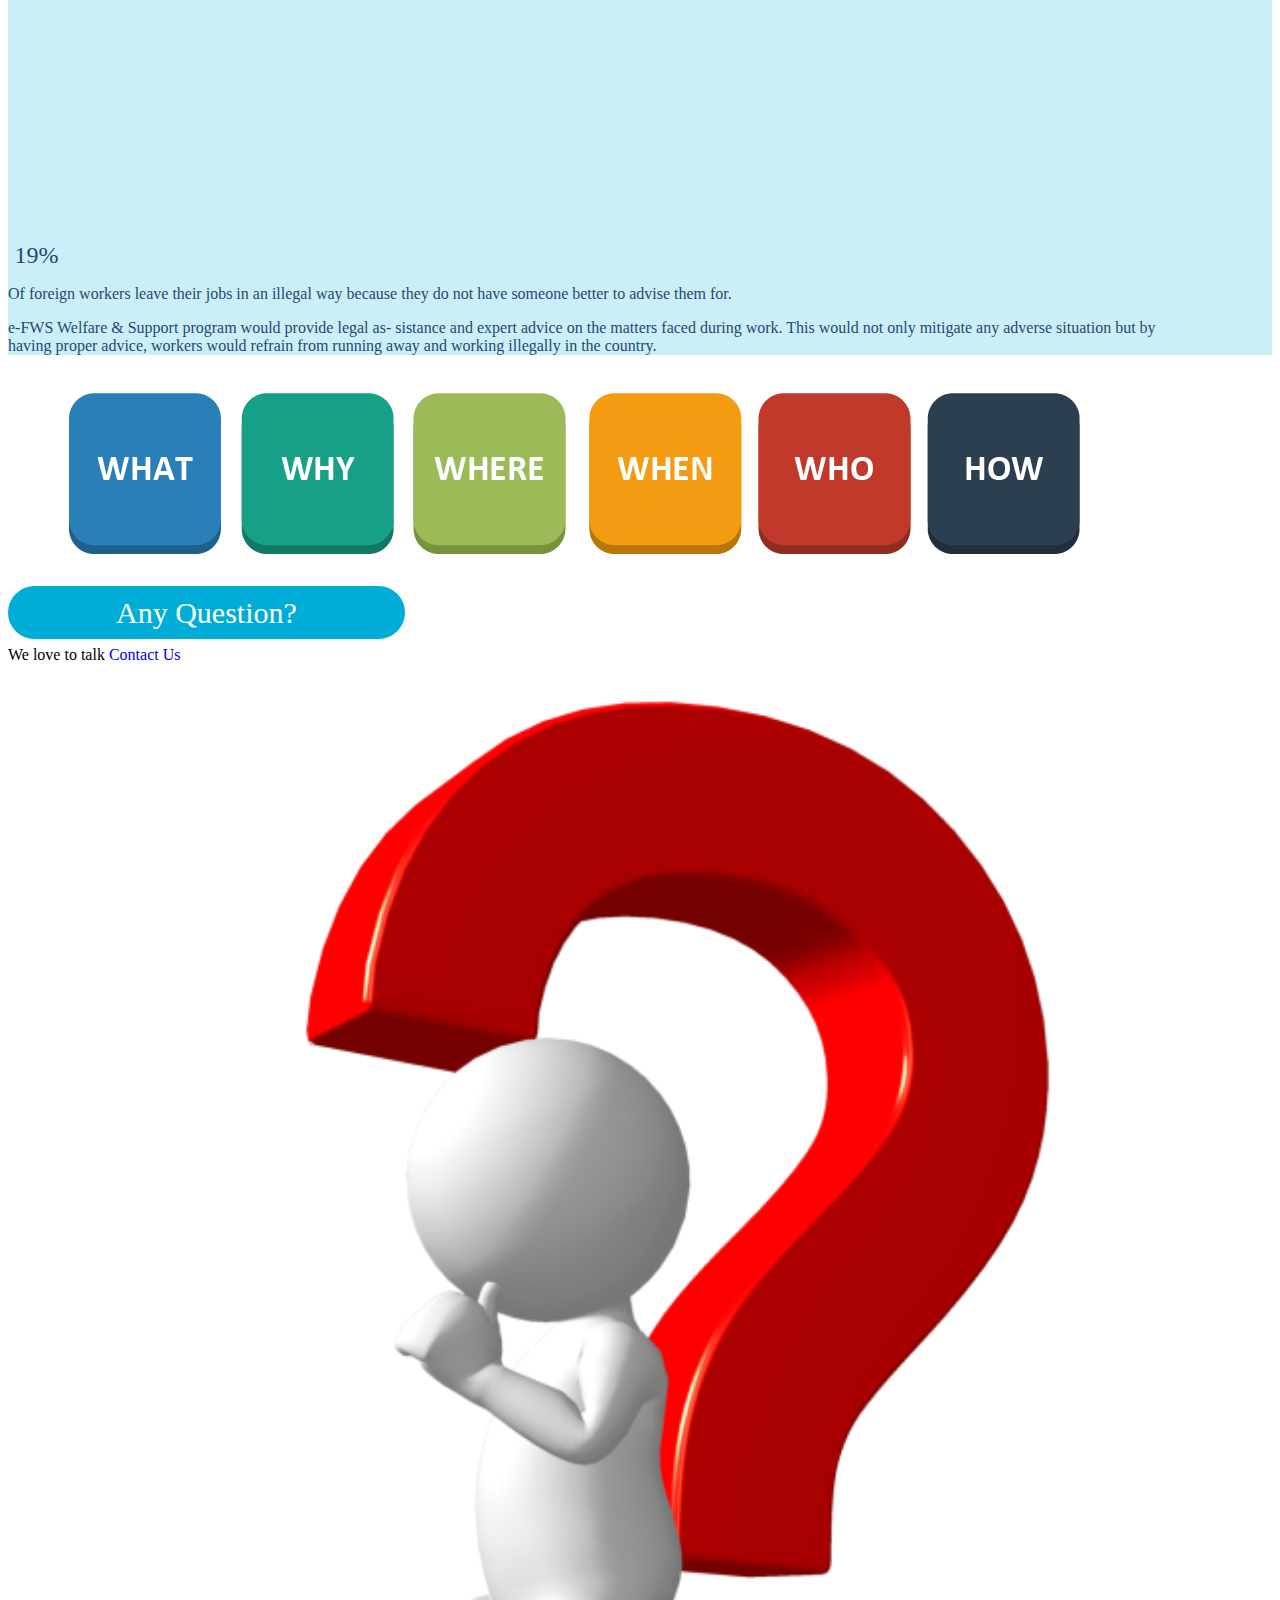
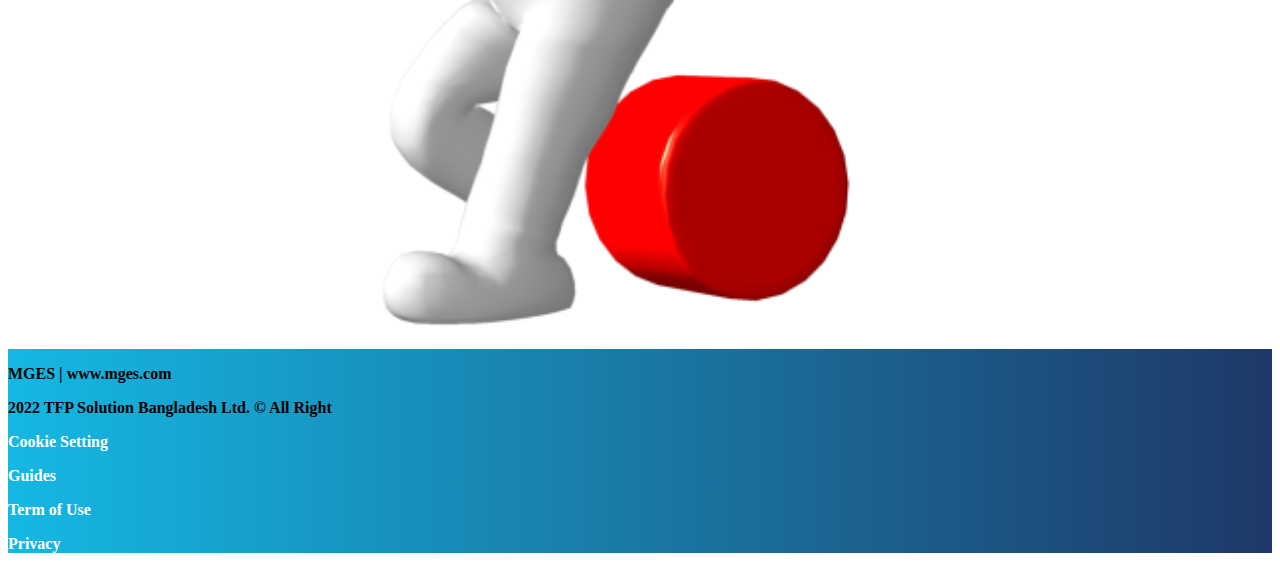
<file: aboutMGES.html>
<!DOCTYPE html>
<html lang="en">
  <head>
    <meta charset="UTF-8" />
    <meta http-equiv="X-UA-Compatible" content="IE=edge" />
    <meta name="viewport" content="width=device-width, initial-scale=1.0" />
    <link rel="stylesheet" href="./asset/css/Style.css" />

    <link
      href="https://cdn.jsdelivr.net/npm/bootstrap@5.0.2/dist/css/bootstrap.min.css"
      rel="stylesheet"
      integrity="sha384-EVSTQN3/azprG1Anm3QDgpJLIm9Nao0Yz1ztcQTwFspd3yD65VohhpuuCOmLASjC"
      crossorigin="anonymous"
    />
    <link rel="stylesheet" href="./asset/css/main.css">
    <link
      rel="stylesheet"
      href="https://cdnjs.cloudflare.com/ajax/libs/font-awesome/6.0.0/css/all.min.css"
      integrity="sha512-9usAa10IRO0HhonpyAIVpjrylPvoDwiPUiKdWk5t3PyolY1cOd4DSE0Ga+ri4AuTroPR5aQvXU9xC6qOPnzFeg=="
      crossorigin="anonymous"
      referrerpolicy="no-referrer"
    />
    <link rel="stylesheet" href="./asset/css/mGESabout.css" />
    <link rel="stylesheet" href="./asset/css/contact.css" />
    <script
      src="https://code.jquery.com/jquery-3.6.0.min.js"
      integrity="sha256-/xUj+3OJU5yExlq6GSYGSHk7tPXikynS7ogEvDej/m4="
      crossorigin="anonymous"
    ></script>
    <title>mGes-Landing page</title>
  </head>
  <body>
    <div class="bodyHeight">
    <!-- top header start -->
    <nav class="navbar navbar-expand-lg navbar-light topHeading">
      <div class="container p-2">
        <a class="navbar-brand" href="../index.html">
          <img
            src="./asset/img/MGES-Logo-White.png"
            alt=""
            style="height: 60px"
          />
        </a>

        <div>
          <ul class="navbar-nav">
            <li class="nav-item">
              <a class="nav-link text-light" href="./login.html">LOGIN</a>
            </li>
            <li class="nav-item">
              <a class="nav-link text-light" href="./register.html">SIGNUP</a>
            </li>
            <li class="nav-item">
              <a class="nav-link text-light" href="./contact.html"
                >CONTACT US</a
              >
            </li>
          </ul>
        </div>
      </div>
    </nav>
    <!-- top header end -->

    <!-- second header start -->
    <nav class="navbar shadow navbar-expand-lg navbar-light bg-light">
      <div class="container p-2">
        <div class="d-flex justify-content-end">
          <button
            class="navbar-toggler"
            type="button"
            data-bs-toggle="collapse"
            data-bs-target="#navbarSupportedContent"
            aria-controls="navbarSupportedContent"
            aria-expanded="false"
            aria-label="Toggle navigation"
          >
            <span class="navbar-toggler-icon"></span>
          </button>
        </div>
        <div class="collapse navbar-collapse" id="navbarSupportedContent">
          <ul class="text-center navbar-nav mx-auto mb-2 mb-lg-0">
            <li class="nav-item mx-3">
              <a class="nav-link" aria-current="page" href="./index.html"
                >Home</a
              >
            </li>
            <li class="nav-item mx-5">
              <a class="nav-link" href="#">About</a>
            </li>
            <li class="nav-item active mx-5 dropdown">
              <a
                class="nav-link dropdown-toggle"
                href="#"
                id="navbarDropdown"
                role="button"
                data-bs-toggle="dropdown"
                aria-expanded="false"
              >
                mGES
              </a>
              <ul class="dropdown-menu" aria-labelledby="navbarDropdown">
                <li>
                  <a class="dropdown-item" href="./aboutMGES.html"
                    >About mGES</a
                  >
                </li>
                <li>
                  <a
                    class="dropdown-item"
                    href="./medical-centers/Medical.html"
                    >Medical Center</a
                  >
                </li>
                <li><hr class="dropdown-divider" /></li>
                <li>
                  <a
                    class="dropdown-item"
                    href="./Requirtment-Agency/Requirtment-Agency.html"
                    >Recruitment Agencies</a
                  >
                </li>
                <li>
                  <a
                    class="dropdown-item"
                    href="./Insurance-Provider/Insurance.html"
                    >Insurance providers</a
                  >
                </li>
              </ul>
            </li>
            <li class="nav-item mx-5">
              <a class="nav-link" href="./contact.html" tabindex="-1"
                >Contact</a
              >
            </li>
          </ul>
        </div>
      </div>
    </nav>

      <div id="aboutMGES">
        <section>
          <div
            class="bgAboutImage d-flex justify-content-center align-items-center"
          >
            <div class="text-center textTypeWrite mb-4">
              <h1 class="text-light textTypeWrite mb-4">
                <span
                  class="txt-type"
                  data-wait="3000"
                  data-words='["About mGES"]'
                ></span>
              </h1>
              <img
                class="mb-2 img-fluid"
                src="./asset/img/MGES-Web-Ui/All-Output/MGES-UI-All-Output/MGES-Logo-Orginal-Color.png"
                alt=""
              />
              <h1 class="text-light fw-bolder mt-3">
                A Foreign Employee Recruitment and <br />
                Management System
              </h1>
            </div>
          </div>
        </section>

        <!-- //TODO: mGES core areas -->

        <section class="my-5 coreAreaSection">
          <!-- <div class=""> -->
          <div class="row">
            <div class="col-md-6 d-flex justify-content-end leftSideAreas">
              <img
                class="img-fluid"
                src="./asset/img/MGES-Web-Ui/All-Output/e-FWS-Intro.png"
                alt=""
              />
            </div>
            <div class="col-md-6">
              <h2 class="coreAreasHeader text-center text-light">
                mGES core Areas
              </h2>

              <div>
                <div></div>
              </div>

              <div class="d-flex justify-content-center align-items-center">
                <div class="px-3 textGroup">
                  <p class="ms-5 my-5 ecoText">
                    A complete eco-system for foreign workers
                  </p>
                  <p class="text-muted ms-5 my-2 ecoText2">
                    There are over 4m foreign workers registered with
                    Immigration Malaysia. However, the demand is still very
                    stiff
                  </p>

                  <p class="text-muted ms-5 my-3 ecoText2">
                    e-MGES incorporates a complete eco-system ranging from the
                    creation of demand to the visa process in the host country,
                    receipt of workers in Malaysia and then push this
                    information through the intelligent systems for predictive
                    analytics to assist government and agencies for their policy
                    making information.
                  </p>
                </div>
              </div>
            </div>
          </div>
          <!-- </div> -->
        </section>

        <!-- //TODO: Used for section -->

        <section class="usedForBg">
          <div class="row pb-5">
            <div class="col-md-6 leftSideUsedFor">
              <h2 class="usedForHeader text-center text-light">Used for</h2>
              <div class="d-flex justify-content-end rowStyleUsedFor">
                <div>
                  <p class="ms-4 my-5 ecoText">
                    A cloud based workforce management system, facilitating:
                  </p>

                  <div class="row px-3">
                    <div class="col-md-4">
                      <div class="p-3 my-3 bg-light workPermit">
                        <p class="text-center fw-bolder">Work Permits</p>
                        <ul class="listStyleCountry">
                          <li>
                            <i
                              class="fa-solid fa-circle-play text-primary pe-2"
                            ></i
                            >Country name
                          </li>
                          <li>
                            <i
                              class="fa-solid fa-circle-play text-primary pe-2"
                            ></i
                            >Country name
                          </li>
                          <li>
                            <i
                              class="fa-solid fa-circle-play text-primary pe-2"
                            ></i
                            >Country name
                          </li>
                          <li>
                            <i
                              class="fa-solid fa-circle-play text-primary pe-2"
                            ></i
                            >Country name
                          </li>
                          <li>
                            <i
                              class="fa-solid fa-circle-play text-primary pe-2"
                            ></i
                            >Country name
                          </li>
                          <li>
                            <i
                              class="fa-solid fa-circle-play text-primary pe-2"
                            ></i
                            >Country name
                          </li>
                        </ul>
                      </div>
                    </div>
                    <div class="col-md-4">
                      <div class="p-3 my-3 bg-light workPermit">
                        <p class="text-center fw-bolder">Govt. Schemes</p>
                        <ul class="listStyleCountry">
                          <li>
                            <i
                              class="fa-solid fa-circle-play text-primary pe-2"
                            ></i
                            >6p
                          </li>
                          <li>
                            <i
                              class="fa-solid fa-circle-play text-primary pe-2"
                            ></i
                            >3p
                          </li>
                          <li>
                            <i
                              class="fa-solid fa-circle-play text-primary pe-2"
                            ></i
                            >Etc.
                          </li>
                        </ul>
                      </div>
                    </div>
                    <div class="col-md-4">
                      <div class="p-3 my-3 bg-light workPermit">
                        <p class="text-center fw-bolder">
                          Professional & Vocational
                        </p>
                        <ul class="listStyleCountry">
                          <li>
                            <i
                              class="fa-solid fa-circle-play text-primary pe-2"
                            ></i
                            >Professional Permits
                          </li>
                          <li>
                            <i
                              class="fa-solid fa-circle-play text-primary pe-2"
                            ></i
                            >Students
                          </li>
                        </ul>
                      </div>
                    </div>
                  </div>
                </div>
              </div>
            </div>
            <div class="col-md-6 d-flex justify-content-center">
              <img
                class="img-fluid my-4"
                src="./asset/img/MGES-Web-Ui/All-Output/Used-For.png"
                alt=""
              />
            </div>
          </div>
        </section>

        <!-- //TODO: Used By -->
        <section class="my-4 rightSideUsedBy">
          <div class="row">
            <div class="col-md-6 d-flex justify-content-center">
              <img
                class="img-fluid"
                src="./asset/img/MGES-Web-Ui/All-Output/Used-for-1.png"
                alt=""
              />
            </div>
            <div class="col-md-6">
              <h2 class="coreAreasHeader text-center text-light">Used By</h2>
              <div class="d-flex justify-content-start">
                <div>
                  <p class="ms-4 my-5 ecoText">
                    A cloud based workforce management system, facilitating:
                  </p>

                  <div class="row px-3">
                    <div class="col-md-4 my-3">
                      <div class="p-3 bg-light workPermit">
                        <p>Work Permits</p>
                        <ul class="listStyleCountry">
                          <li>
                            <i
                              class="fa-solid fa-circle-play text-primary pe-2"
                            ></i
                            >Country name
                          </li>
                          <li>
                            <i
                              class="fa-solid fa-circle-play text-primary pe-2"
                            ></i
                            >Country name
                          </li>
                          <li>
                            <i
                              class="fa-solid fa-circle-play text-primary pe-2"
                            ></i
                            >Country name
                          </li>
                          <li>
                            <i
                              class="fa-solid fa-circle-play text-primary pe-2"
                            ></i
                            >Country name
                          </li>
                          <li>
                            <i
                              class="fa-solid fa-circle-play text-primary pe-2"
                            ></i
                            >Country name
                          </li>
                          <li>
                            <i
                              class="fa-solid fa-circle-play text-primary pe-2"
                            ></i
                            >Country name
                          </li>
                        </ul>
                      </div>
                    </div>
                    <div class="col-md-4 my-3">
                      <div class="p-3 bg-light workPermit">
                        <p>Govt. Schemes</p>
                        <ul class="listStyleCountry">
                          <li>
                            <i
                              class="fa-solid fa-circle-play text-primary pe-2"
                            ></i
                            >6p
                          </li>
                          <li>
                            <i
                              class="fa-solid fa-circle-play text-primary pe-2"
                            ></i
                            >3p
                          </li>
                          <li>
                            <i
                              class="fa-solid fa-circle-play text-primary pe-2"
                            ></i
                            >Etc.
                          </li>
                        </ul>
                      </div>
                    </div>
                    <div class="col-md-4 my-3">
                      <div class="p-3 bg-light workPermit">
                        <p>Professional & Vocational</p>
                        <ul class="listStyleCountry">
                          <li>
                            <i
                              class="fa-solid fa-circle-play text-primary pe-2"
                            ></i
                            >Professional Permits
                          </li>
                          <li>
                            <i
                              class="fa-solid fa-circle-play text-primary pe-2"
                            ></i
                            >Students
                          </li>
                        </ul>
                      </div>
                    </div>
                  </div>
                </div>
              </div>
            </div>
          </div>
        </section>

        <!-- //TODO: Financial Inclusion -->
        <section class="usedForBg pb-5">
          <div class="row">
            <div class="col-md-6">
              <h2 class="usedForHeader text-center text-light">
                Financial Inclusion
              </h2>
            </div>
          </div>

          <div class="container">
            <p class="centralizedPay">
              <big>mGES // Centralized Payments</big>
            </p>
            <p class="manualPayment">
              <small
                >No manual payment is collected by agents at any page</small
              >
            </p>
            <div class="row">
              <!-- <div class="col-md-2">
              <h1>This is Joti</h1>
            </div> -->
              <div class="col-md-10 mx-auto">
                <img
                  class="img-fluid"
                  src="./asset/img/MGES-Web-Ui/All-Output/Financial-Inclusion.png"
                  alt=""
                />
              </div>
            </div>
          </div>

          <!-- <div class="row mx-auto d-flex justify-content-center">
          <div class="col-md-12">
            <img
              class="img-fluid"
              src="./asset/img/MGES-Web-Ui/All-Output/Financial-Inclusion.png"
              alt=""
            />
          </div>
        </div> -->
        </section>

        <!-- //TODO: Smart Platform -->
        <section class="my-4">
          <div class="row">
            <div class="col-md-6 d-flex justify-content-end align-items-center">
              <div class="p-3">
                <div class="">
                  <p class="centralizedPay">
                    <big>mGES // Centralized Payments</big>
                  </p>
                  <p class="remitenceText">
                    <small
                      >Remittance & Wages can be credited directly to e-Wallets
                      thus reducing risk and pressure on conventional
                      banking.</small
                    >
                  </p>
                </div>

                <div>
                  <div class="d-flex my-2">
                    <div>
                      <img
                        width="70px"
                        class="img-fluid mx-2"
                        src="./asset/img/MGES-Web-Ui/All-Output/Icon-13.png"
                        alt=""
                      />
                    </div>
                    <div class="ms-4">
                      <p><big>Secure Env</big></p>
                      <p>
                        <small
                          >Latest cutting-edge technologies are embedded into
                          these smart apps.</small
                        >
                      </p>
                    </div>
                  </div>
                  <div class="d-flex my-2">
                    <div>
                      <img
                        class="img-fluild mx-2"
                        width="70px"
                        src="./asset/img/MGES-Web-Ui/All-Output/Icon-12.png"
                        alt=""
                      />
                    </div>
                    <div class="ms-4">
                      <p><big>Fast Utility</big></p>
                      <p>
                        <small
                          >Use Salary for Savings, Pay Bills, Buy Tickets and
                          off course shopping</small
                        >
                      </p>
                    </div>
                  </div>
                  <div class="d-flex my-2">
                    <div>
                      <img
                        class="img-fluid mx-2"
                        width="70px"
                        src="./asset/img/MGES-Web-Ui/All-Output/Icon-13.png"
                        alt=""
                      />
                    </div>
                    <div class="ms-4">
                      <p><big>Global Remittance</big></p>
                      <p>
                        <small
                          >Send money to the relatives back home in an
                          instance</small
                        >
                      </p>
                    </div>
                  </div>
                </div>
              </div>
            </div>
            <div class="col-md-6">
              <div>
                <h2 class="coreAreasHeader text-center text-light">Smart Platform</h2>
                <div class="d-flex justify-content-center">
                  <img
                    src="./asset/img/MGES-Web-Ui/All-Output/Smart-platform.png"
                    alt=""
                  />
                </div>
              </div>
            </div>
          </div>
        </section>

        <!--- TODO: Un-parallel Security ---->
        <section class="unparallel-security about-page-primary-background pb-5">
          <div class="row">
            <div class="col-md-7">
              <h3 class="about-title-left text-center">Unparallel Security</h3>
            </div>
            <div class="px-5 pt-4 result-tilte-text">
              <h4>Facial Identification</h4>
              <p>Use Facial Recognition to identify registered individual</p>
            </div>
            <div class="col-md-12">
              <div class="row pb-4 result-image-contanier">
                <div class="col-md-4 text-center pb-5">
                  <div class="up-image pt-3">
                    <img
                      src="./asset/img/camera.jpg"
                      class="up-image-view"
                      alt=""
                    /><br />
                    <a href="" class="btn image-uploade-btn">Upload Picture</a>
                  </div>
                </div>
                <div class="col-md-8">
                  <div class="image-result mt-3">
                    <h4>Identification Results</h4>
                    <p>sarwar jahan shohan</p>
                    <br />
                    <p>XptdvTVW7NiCsmiS58Da</p>
                    <p>
                      Sucess : Person found with 100% confidence. ID :
                      bf0e2d06-956c-42b3-9732-bf6ca06b091b
                    </p>
                  </div>
                </div>
              </div>
            </div>
          </div>
        </section>
       
        <!-- @TODO: Multi Lingual --->
        <section class="multi-language">
          <div class="row">
            <div class="col-md-5"></div>
            <div class="col-md-7 text-center">
              <h3 class="multi-language-title">Multi Lingual</h3>
              <p class="pt-5">MGES – speaks your language</p>
            </div>
          </div>
          <div class="multi-language-image-container text-center">
            <img
              class="multi-language-image"
              src="./asset/img/Multi-Lang.png"
              alt="image"
            />
          </div>
        </section>
   
        <!--- @TODO: Support---->
        <section class="support">
          <div class="container-fluid">
            <div class="row support">
              <div class="col-md-7 text-center">
                <h3 class="support-title">Support</h3>
                <div class="py-3">
                  <h5>MGES // Welfare & Support</h5>
                  <p>You are not alone!</p>
                </div>
                <img
                  src="./asset/img/Artboard-53.png"
                  class="Support-image"
                  alt=""
                />
              </div>
              <div class="col-md-5 support-text-container">
                <h2>19%</h2>
                <p class="text-dark">
                  Of foreign workers leave their jobs in an illegal way because
                  they do not have someone better to advise them for.
                </p>

                <p class="text-dark">
                  e-FWS Welfare & Support program would provide legal as-
                  sistance and expert advice on the matters faced during work.
                  This would not only mitigate any adverse situation but by
                  having proper advice, workers would refrain from running away
                  and working illegally in the country.
                </p>
              </div>
            </div>
          </div>
        </section>
        
        <!-----question start -->
        <section class="question">
          <div class="container-fluid">
            <div class="row question py-5">
              <div class="col-md-8 d-flex justify-content-center align-items-center">
                <div class="text-center">
                    
                      <img class="img-fluid anyQuestionImg" src="./asset/img/Questions.png" alt="">
                      <div class="m-3">
                        <a href="#" class="btn question-button">Any Question?</a>
                      </div>
                      
                      <p class="py-2">We love to talk <a href="#">Contact Us</a></p>
                    
                </div>
                
              </div>
              <div class="col-md-4">
                <img
                  src="./asset/img/ques.png"
                  class="puestion-image"
                  alt="sas"
                />
              </div>
            </div>
          </div>
        </section>
        <!-----question end -->


        <!-- Footer start -->
<div class="Footer justify-content-center pt-4 pb-4  align-items-center text-light ">


  
  <div class="container FooterBot">
    <div class="row justify-content-between">
      <div class="col-md-6 d-flex justify-content-between">
        <p class="d-flex">MGES | www.mges.com</p>
        <p class="d-flex text-end">2022 TFP Solution Bangladesh Ltd. &copy; All Right</p>
      </div>
      <div class="col-md-5 d-flex justify-content-between text-end">
        <p class=" d-flex mx-2 FootBtn">Cookie Setting</p>
        <p class=" d-flex mx-2 FootBtn">Guides</p>
        <p class=" d-flex mx-2 FootBtn">Term of Use</p>
        <p class=" d-flex mx-2 FootBtn">Privacy</p>
      </div>
    </div>
  </div>

  <!-- Footer end -->
      </div>
    </div>

    <script>
      $(document).ready(function () {
        $(".nav-item").click(function () {
          $(this).addClass("active").siblings().removeClass("active");
        });
      });

      var TxtType = function (el, toRotate, period) {
        this.toRotate = toRotate;
        this.el = el;
        this.loopNum = 0;
        this.period = parseInt(period, 10) || 2000;
        this.txt = "";
        this.tick();
        this.isDeleting = false;
      };

      TxtType.prototype.tick = function () {
        var i = this.loopNum % this.toRotate.length;
        var fullTxt = this.toRotate[i];

        if (this.isDeleting) {
          this.txt = fullTxt.substring(0, this.txt.length - 1);
        } else {
          this.txt = fullTxt.substring(0, this.txt.length + 1);
        }

        this.el.innerHTML = '<span class="wrap">' + this.txt + "</span>";

        var that = this;
        var delta = 200 - Math.random() * 100;

        if (this.isDeleting) {
          delta /= 2;
        }

        if (!this.isDeleting && this.txt === fullTxt) {
          delta = this.period;
          this.isDeleting = true;
        } else if (this.isDeleting && this.txt === "") {
          this.isDeleting = false;
          this.loopNum++;
          delta = 500;
        }

        setTimeout(function () {
          that.tick();
        }, delta);
      };

      window.onload = function () {
        var elements = document.getElementsByClassName("typewrite");
        for (var i = 0; i < elements.length; i++) {
          var toRotate = elements[i].getAttribute("data-type");
          var period = elements[i].getAttribute("data-period");
          if (toRotate) {
            new TxtType(elements[i], JSON.parse(toRotate), period);
          }
        }
        // INJECT CSS
        var css = document.createElement("style");
        css.type = "text/css";
        css.innerHTML = ".typewrite > .wrap { border-right: 0.08em solid #fff}";
        document.body.appendChild(css);
      };
    </script>
    <script src="./asset/js/main.js"></script>

    <script
      src="https://cdn.jsdelivr.net/npm/@popperjs/core@2.9.2/dist/umd/popper.min.js"
      integrity="sha384-IQsoLXl5PILFhosVNubq5LC7Qb9DXgDA9i+tQ8Zj3iwWAwPtgFTxbJ8NT4GN1R8p"
      crossorigin="anonymous"
    ></script>
    <script
      src="https://cdn.jsdelivr.net/npm/bootstrap@5.0.2/dist/js/bootstrap.min.js"
      integrity="sha384-cVKIPhGWiC2Al4u+LWgxfKTRIcfu0JTxR+EQDz/bgldoEyl4H0zUF0QKbrJ0EcQF"
      crossorigin="anonymous"
    ></script>
    <script src="./asset/js/contact.js"></script>
  </body>
</html>
</file>
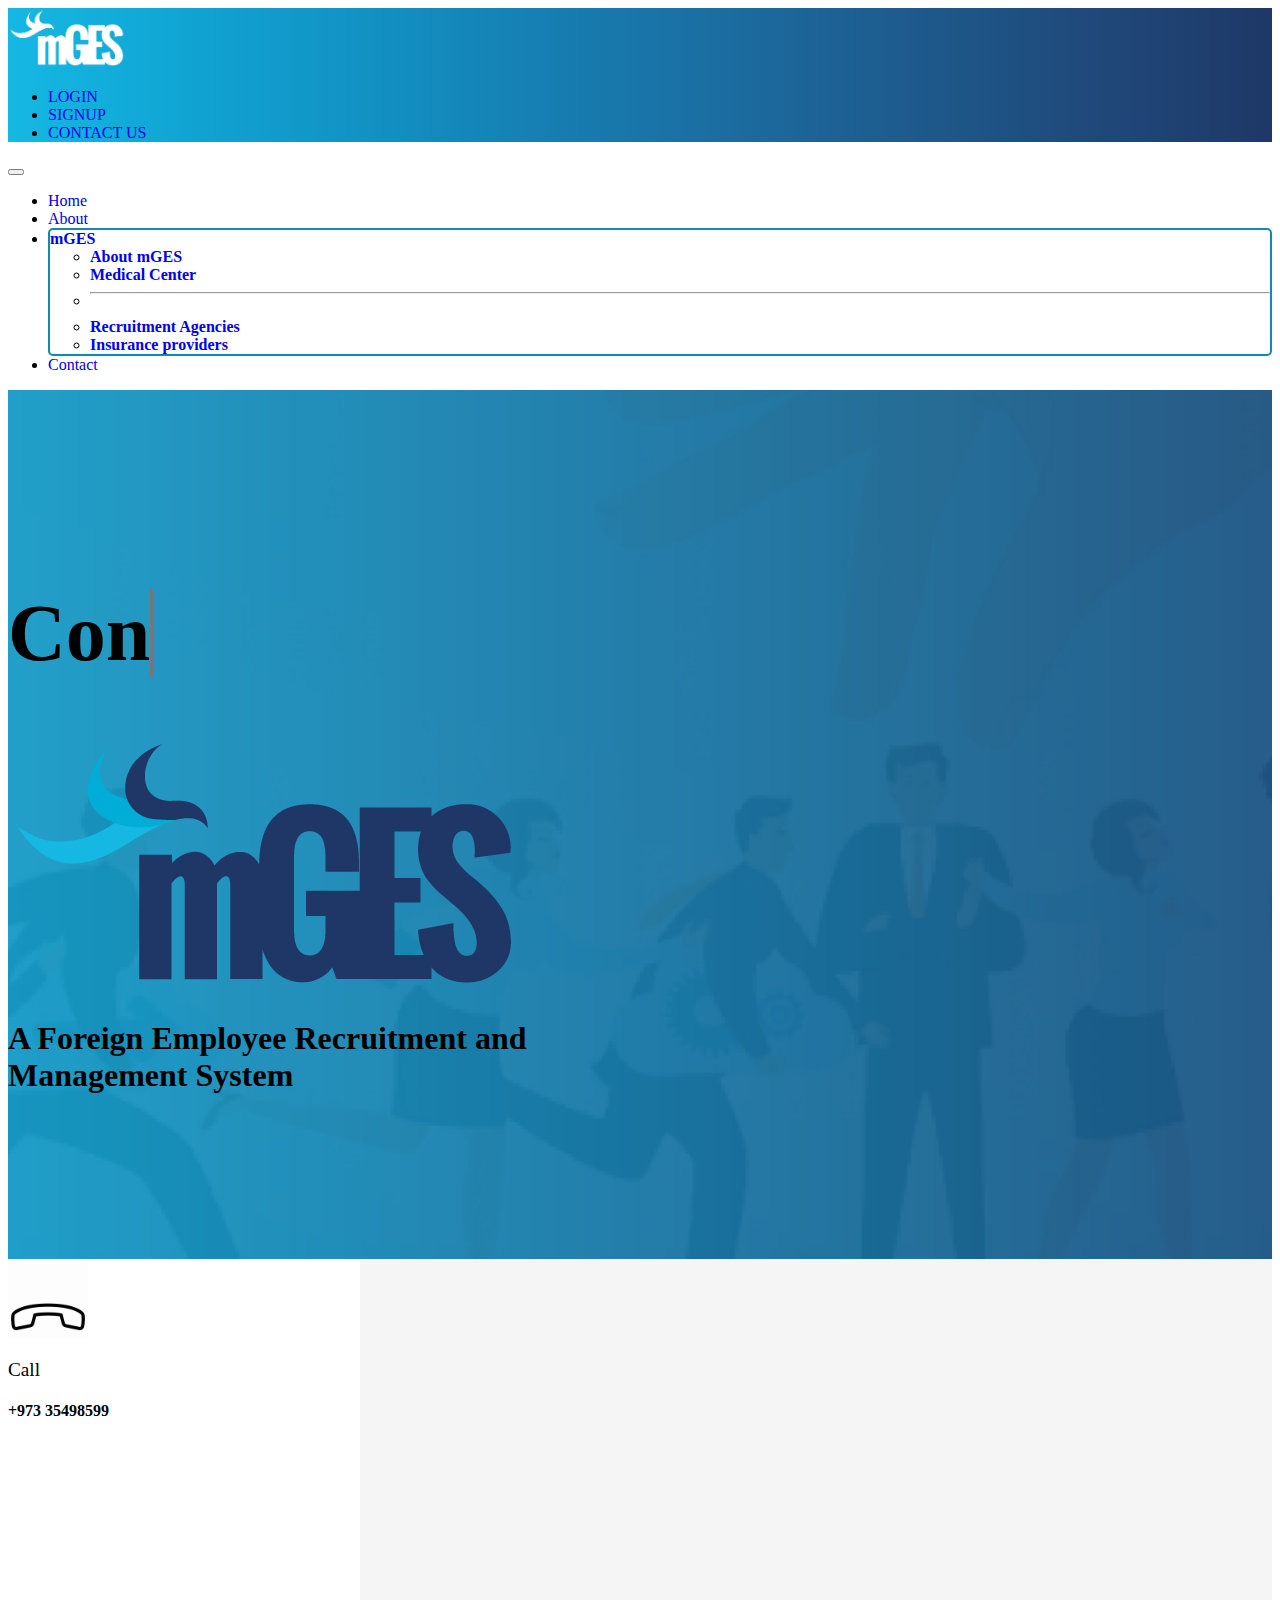
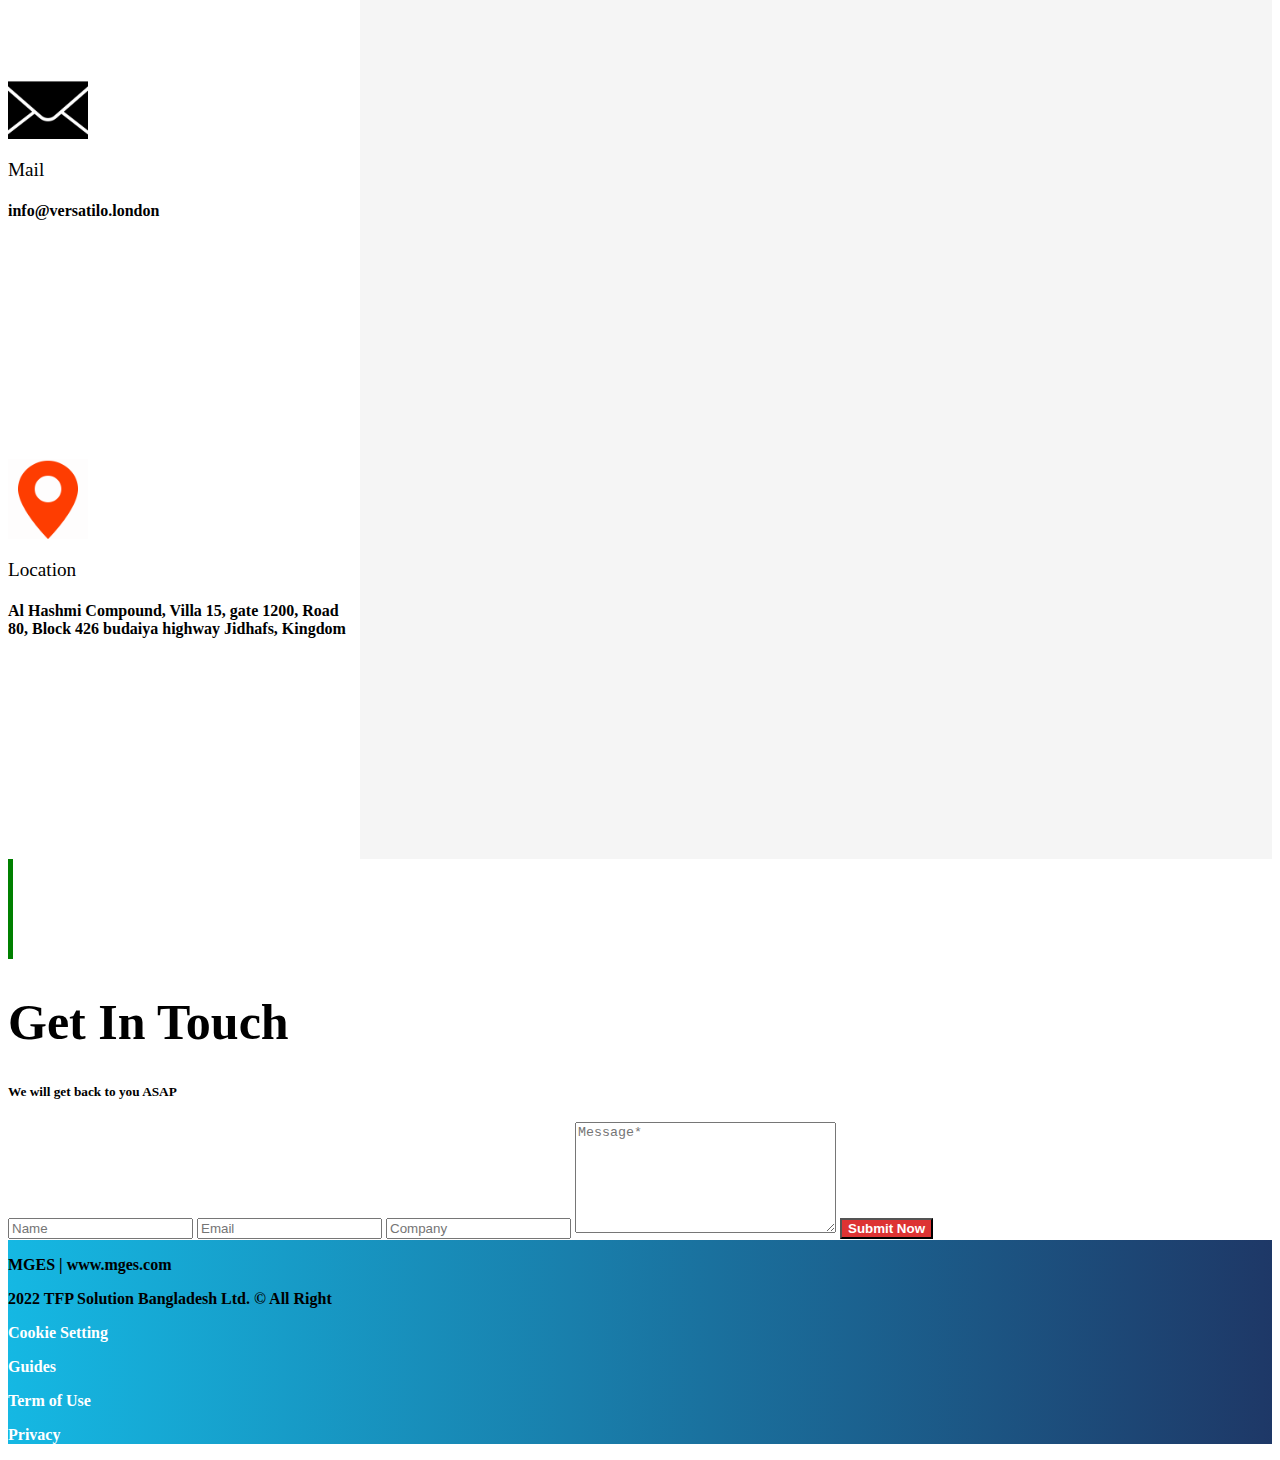
<file: contact.html>
<!DOCTYPE html>
<html lang="en">
  <head>
    <meta charset="UTF-8" />
    <meta http-equiv="X-UA-Compatible" content="IE=edge" />
    <meta name="viewport" content="width=device-width, initial-scale=1.0" />
    <link
      href="https://cdn.jsdelivr.net/npm/bootstrap@5.0.2/dist/css/bootstrap.min.css"
      rel="stylesheet"
      integrity="sha384-EVSTQN3/azprG1Anm3QDgpJLIm9Nao0Yz1ztcQTwFspd3yD65VohhpuuCOmLASjC"
      crossorigin="anonymous"
    />
    <link rel="stylesheet" href="./asset/css/main.css">
    <link
      rel="stylesheet"
      href="https://cdnjs.cloudflare.com/ajax/libs/font-awesome/6.0.0/css/all.min.css"
      integrity="sha512-9usAa10IRO0HhonpyAIVpjrylPvoDwiPUiKdWk5t3PyolY1cOd4DSE0Ga+ri4AuTroPR5aQvXU9xC6qOPnzFeg=="
      crossorigin="anonymous"
      referrerpolicy="no-referrer"
    />
    <link rel="stylesheet" href="./asset/css/Style.css" />
    <link rel="stylesheet" href="./asset/css/mGESabout.css" />
    <link rel="stylesheet" href="./asset/css/contact.css" />
    <script
      src="https://cdn.jsdelivr.net/npm/bootstrap@5.1.3/dist/js/bootstrap.bundle.min.js"
      integrity="sha384-ka7Sk0Gln4gmtz2MlQnikT1wXgYsOg+OMhuP+IlRH9sENBO0LRn5q+8nbTov4+1p"
      crossorigin="anonymous"
    ></script>
    <title>Contact Us</title>
  </head>
  <body>
    <!-- top header start -->
    <nav class="navbar navbar-expand-lg navbar-light topHeading">
        <div class="container p-2">
          <a class="navbar-brand" href="../index.html">
            <img
              src="./asset/img/MGES-Logo-White.png"
              alt=""
              style="height: 60px"
            />
          </a>
  
          <div>
            <ul class="navbar-nav">
              <li class="nav-item">
                <a class="nav-link text-light" href="./login.html">LOGIN</a>
              </li>
              <li class="nav-item">
                <a class="nav-link text-light" href="./register.html">SIGNUP</a>
              </li>
              <li class="nav-item">
                <a class="nav-link text-light" href="./contact.html"
                  >CONTACT US</a
                >
              </li>
            </ul>
          </div>
        </div>
      </nav>
      <!-- top header end -->
  
      <!-- second header start -->
      <nav class="navbar shadow navbar-expand-lg navbar-light bg-light">
        <div class="container p-2">
          <div class="d-flex justify-content-end">
            <button
              class="navbar-toggler"
              type="button"
              data-bs-toggle="collapse"
              data-bs-target="#navbarSupportedContent"
              aria-controls="navbarSupportedContent"
              aria-expanded="false"
              aria-label="Toggle navigation"
            >
              <span class="navbar-toggler-icon"></span>
            </button>
          </div>
          <div class="collapse navbar-collapse" id="navbarSupportedContent">
            <ul class="text-center navbar-nav mx-auto mb-2 mb-lg-0">
              <li class="nav-item mx-3">
                <a class="nav-link" aria-current="page" href="./index.html"
                  >Home</a
                >
              </li>
              <li class="nav-item mx-5">
                <a class="nav-link" href="./about.html">About</a>
              </li>
              <li class="nav-item active mx-5 dropdown">
                <a
                  class="nav-link dropdown-toggle"
                  href="#"
                  id="navbarDropdown"
                  role="button"
                  data-bs-toggle="dropdown"
                  aria-expanded="false"
                >
                  mGES
                </a>
                <ul class="dropdown-menu" aria-labelledby="navbarDropdown">
                  <li>
                    <a class="dropdown-item" href="./aboutMGES.html"
                      >About mGES</a
                    >
                  </li>
                  <li>
                    <a
                      class="dropdown-item"
                      href="./medical-centers/Medical.html"
                      >Medical Center</a
                    >
                  </li>
                  <li><hr class="dropdown-divider" /></li>
                  <li>
                    <a
                      class="dropdown-item"
                      href="./Requirtment-Agency/Requirtment-Agency.html"
                      >Recruitment Agencies</a
                    >
                  </li>
                  <li>
                    <a
                      class="dropdown-item"
                      href="./Insurance-Provider/Insurance.html"
                      >Insurance providers</a
                    >
                  </li>
                </ul>
              </li>
              <li class="nav-item mx-5">
                <a class="nav-link" href="./contact.html" tabindex="-1"
                  >Contact</a
                >
              </li>
            </ul>
          </div>
        </div>
      </nav>

    <section>
      <div
        class="bgAboutImage d-flex justify-content-center align-items-center"
      >
        <div class="text-center typeWrite">
          <h1 class="text-light textTypeWrite mb-4">
            <span
              class="txt-type"
              data-wait="3000"
              data-words='["Contact Us"]'
            ></span>
          </h1>

          <img
            class="mb-2 img-fluid"
            src="./asset/img/MGES-Web-Ui/All-Output/MGES-UI-All-Output/MGES-Logo-Orginal-Color.png"
            alt=""
          />
          <h1 class="text-light fw-bolder mt-3">
            A Foreign Employee Recruitment and <br />
            Management System
          </h1>
        </div>
      </div>
    </section>

    <section class="contactSecondPart py-4">
      <div class="container">
        <div class="row">
          <div
            class="col-md-4 d-flex justify-content-center align-items-center"
          >
            <div
              class="d-flex justify-content-center align-items-center bgLight m-3 p-5"
            >
              <div class="text-center">
                <img
                  width="80px"
                  src="./asset/img/icons8-phone-ringing.gif"
                  alt=""
                />
                <p class="text-muted"><big>Call</big></p>
                <h4 class="fw-bold">+973 35498599</h4>
              </div>
            </div>
          </div>
          <div
            class="col-md-4 d-flex justify-content-center align-items-center"
          >
            <div
              class="d-flex justify-content-center align-items-center bgLight m-3 p-5"
            >
              <div class="text-center">
                <img
                  width="80px"
                  src="./asset/img/icons8-subscribe (1).gif"
                  alt=""
                />
                <p class="text-muted"><big>Mail</big></p>
                <h4 class="fw-bold">info@versatilo.london</h4>
              </div>
            </div>
          </div>

          <div
            class="col-md-4 d-flex justify-content-center align-items-center"
          >
            <div
              class="d-flex justify-content-center align-items-center bgLight m-3 p-5"
            >
              <div class="text-center">
                <img
                  width="80px"
                  src="./asset/img/icons8-location.gif"
                  alt=""
                />
                <p class="text-muted"><big>Location</big></p>
                <h4 class="fw-bold">
                  Al Hashmi Compound, Villa 15, gate 1200, Road 80, Block 426
                  budaiya highway Jidhafs, Kingdom
                </h4>
              </div>
            </div>
          </div>
        </div>
      </div>
    </section>

    <section class="my-4 py-4">
      <div class="container">
        <div class="row">
          <div class="col-md-6"></div>
          <div class="col-md-1">
            <div class="vl text-center"></div>
          </div>
          <div class="col-md-5"></div>
        </div>
      </div>
      <div class="text-center fw-bolder my-3">
        <h1 class="getInTouch">Get In Touch</h1>
      </div>
      <div class="text-center my-3">
        <h5 class="text-muted">We will get back to you ASAP</h5>
      </div>
      <div class="row px-4">
        <div class="col-md-8 mx-auto">
          <form action="">
            <input type="text" class="form-control my-4" placeholder="Name" />
            <input type="email" class="form-control my-4" placeholder="Email" />
            <input
              type="text"
              class="form-control my-4"
              placeholder="Company"
            />
            <textarea
              class="form-control my-2"
              name=""
              id=""
              cols="30"
              rows="7"
              placeholder="Message*"
            ></textarea>

            <button class="btn btnSubmit my-2">Submit Now</button>
          </form>
        </div>
      </div>
    </section>

    <!-- Footer start -->
<div class="Footer justify-content-center pt-4 pb-4  align-items-center text-light ">


  
    <div class="container FooterBot">
      <div class="row justify-content-between">
        <div class="col-md-6 d-flex justify-content-between">
          <p class="d-flex">MGES | www.mges.com</p>
          <p class="d-flex text-end">2022 TFP Solution Bangladesh Ltd. &copy; All Right</p>
        </div>
        <div class="col-md-5 d-flex justify-content-between text-end">
          <p class=" d-flex mx-2 FootBtn">Cookie Setting</p>
          <p class=" d-flex mx-2 FootBtn">Guides</p>
          <p class=" d-flex mx-2 FootBtn">Term of Use</p>
          <p class=" d-flex mx-2 FootBtn">Privacy</p>
        </div>
      </div>
    </div>
  
    <!-- Footer end -->

    <script src="./asset/js/contact.js"></script>
  </body>
</html>
</file>
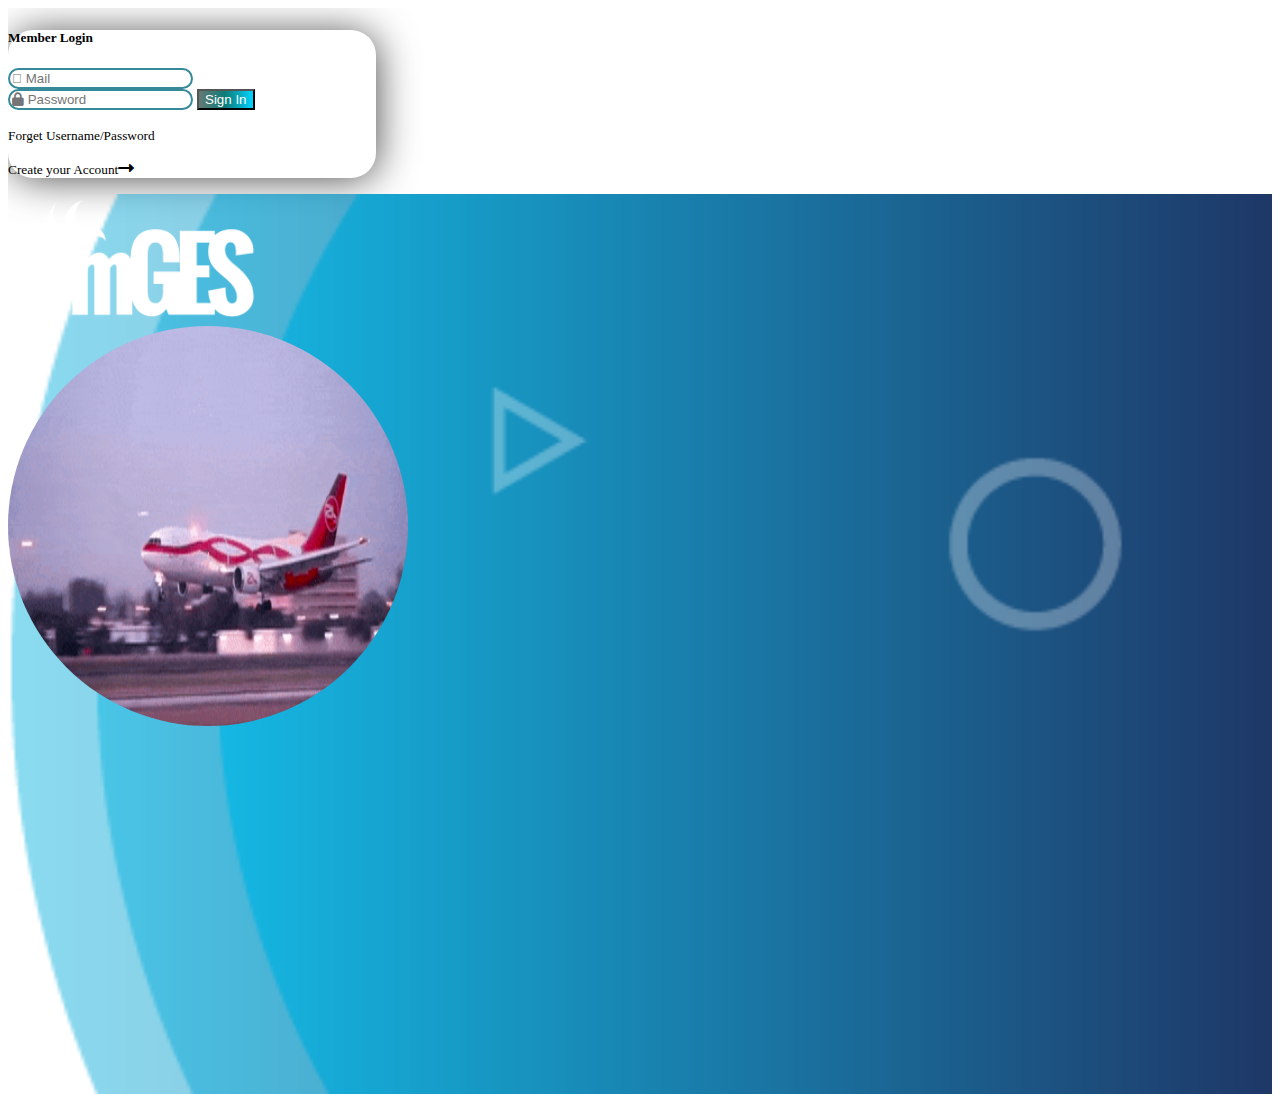
<file: login.html>
<!DOCTYPE html>
<html lang="en">
  <head>
    <meta charset="UTF-8" />
    <meta http-equiv="X-UA-Compatible" content="IE=edge" />
    <meta name="viewport" content="width=device-width, initial-scale=1.0" />
    <link
      href="https://cdn.jsdelivr.net/npm/bootstrap@5.1.3/dist/css/bootstrap.min.css"
      rel="stylesheet"
      integrity="sha384-1BmE4kWBq78iYhFldvKuhfTAU6auU8tT94WrHftjDbrCEXSU1oBoqyl2QvZ6jIW3"
      crossorigin="anonymous"
    />
    <link
      rel="stylesheet"
      href="https://cdnjs.cloudflare.com/ajax/libs/font-awesome/6.0.0/css/all.min.css"
    />
    <link rel="stylesheet" href="./asset/css/login.css" />
    <script
      src="https://cdn.jsdelivr.net/npm/bootstrap@5.1.3/dist/js/bootstrap.bundle.min.js"
      integrity="sha384-ka7Sk0Gln4gmtz2MlQnikT1wXgYsOg+OMhuP+IlRH9sENBO0LRn5q+8nbTov4+1p"
      crossorigin="anonymous"
    ></script>
    <title>mGES Login</title>
  </head>
  <body>
    <div class="bodyHeight">
      <div class="row">
        <div
          class="col-md-6 d-flex justify-content-center align-items-center my-2"
        >
          <div class="p-4 bg-light bgShadow">
            <form action="">
              <div class="text-center">
                <h5 class="my-4 fw-bolder">Member Login</h5>
                <input
                  type="email"
                  name=""
                  class="form-control inputBorder my-4"
                  placeholder="&#xf0e0; Mail"
                  style="font-family: Arial, FontAwesome"
                  id=""
                />
                <input
                  type="password"
                  class="form-control inputBorder my-2"
                  placeholder="&#xf023; Password"
                  style="font-family: Arial, FontAwesome"
                  name=""
                  id=""
                />
                <button class="form-control signInButton my-4">Sign In</button>
                <p><small>Forget Username/Password</small></p>
                <p class="mt-5 pt-4">
                  <small>Create your Account</small
                  ><i class="fa-solid fa-right-long"></i>
                </p>
              </div>
            </form>
          </div>
        </div>
        <div
          class="col-md-6 rightSideContainer d-flex flex-column justify-content-evenly"
        >
          <div class="d-flex justify-content-around">
            <div></div>
            <img
              class="img-fluid mGesWhite"
              src="./asset/img/credintialImg/AllOutput/MGES-Logo-White.png"
              width="250px"
              alt=""
            />
          </div>
          <div class="d-flex justify-content-center">
            <div class="d-flex justify-content-end airFlying p-3">
              <img
                class="p-5 borderRadiusAirplane img-fluid ms-5"
                src="./asset/img/credintialImg/airplane.gif"
                width="400px"
                alt=""
              />
            </div>
          </div>
          <div></div>
        </div>
      </div>
    </div>
  </body>
</html>
</file>
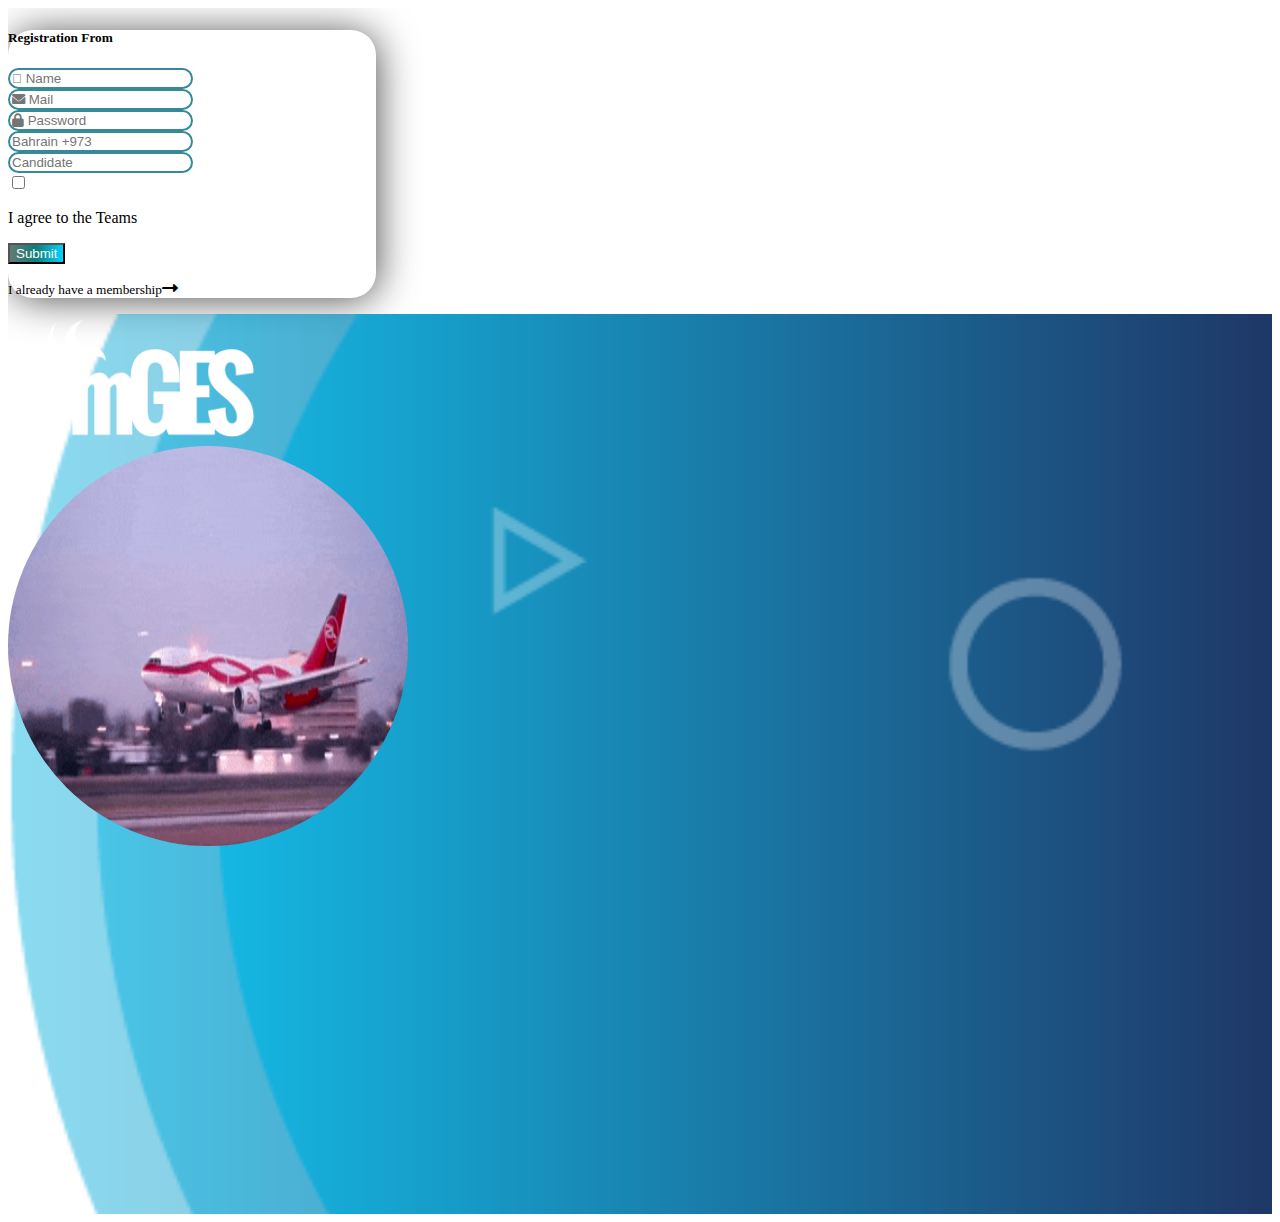
<file: register.html>
<!DOCTYPE html>
<html lang="en">
  <head>
    <meta charset="UTF-8" />
    <meta http-equiv="X-UA-Compatible" content="IE=edge" />
    <meta name="viewport" content="width=device-width, initial-scale=1.0" />
    <link
      href="https://cdn.jsdelivr.net/npm/bootstrap@5.1.3/dist/css/bootstrap.min.css"
      rel="stylesheet"
      integrity="sha384-1BmE4kWBq78iYhFldvKuhfTAU6auU8tT94WrHftjDbrCEXSU1oBoqyl2QvZ6jIW3"
      crossorigin="anonymous"
    />
    <link
      rel="stylesheet"
      href="https://cdnjs.cloudflare.com/ajax/libs/font-awesome/6.0.0/css/all.min.css"
    />
    <link rel="stylesheet" href="./asset/css/login.css" />
    <script
      src="https://cdn.jsdelivr.net/npm/bootstrap@5.1.3/dist/js/bootstrap.bundle.min.js"
      integrity="sha384-ka7Sk0Gln4gmtz2MlQnikT1wXgYsOg+OMhuP+IlRH9sENBO0LRn5q+8nbTov4+1p"
      crossorigin="anonymous"
    ></script>
    <title>mGES Login</title>
  </head>
  <body>
    <div class="bodyHeight">
      <div class="row">
        <div
          class="col-md-6 d-flex justify-content-center align-items-center my-2"
        >
          <div class="p-4 bg-light bgShadow">
            <form action="">
              <div class="text-center">
                <h5 class="my-4 fw-bolder">Registration From</h5>
                <input
                  type="text"
                  name=""
                  class="form-control inputBorder my-4"
                  placeholder="&#xf0e0; Name"
                  style="font-family: Arial, FontAwesome"
                  id=""
                />
                <input
                  type="email"
                  name=""
                  class="form-control inputBorder my-4"
                  placeholder="&#xf0e0; Mail"
                  style="font-family: Arial, FontAwesome"
                  id=""
                />
                <input
                  type="password"
                  class="form-control inputBorder my-4"
                  placeholder="&#xf023; Password"
                  style="font-family: Arial, FontAwesome"
                  name=""
                  id=""
                />
                <input
                  type="password"
                  class="form-control inputBorder my-4"
                  placeholder="Bahrain +973"
                  style="font-family: Arial, FontAwesome"
                  name=""
                  id=""
                />
                <input
                  type="text"
                  class="form-control inputBorder my-4"
                  placeholder="Candidate"
                  style="font-family: Arial, FontAwesome"
                  name=""
                  id=""
                />
                <div class="d-flex">
                  <input type="checkbox" name="" id="" class="mt-1 me-3" />
                  <p>I agree to the Teams</p>
                </div>
                <button class="form-control signInButton my-4">Submit</button>

                <p class="mt-5 pt-4">
                  <small>I already have a membership</small
                  ><i class="fa-solid fa-right-long ms-2 mt-1"></i>
                </p>
              </div>
            </form>
          </div>
        </div>
        <div
          class="col-md-6 rightSideContainer d-flex flex-column justify-content-evenly"
        >
          <div class="d-flex justify-content-around">
            <div></div>
            <img
              class="img-fluid mGesWhite"
              src="./asset/img/credintialImg/AllOutput/MGES-Logo-White.png"
              width="250px"
              alt=""
            />
          </div>
          <div class="d-flex justify-content-center">
            <div class="d-flex justify-content-end airFlying p-3">
              <img
                class="p-5 borderRadiusAirplane ms-5"
                src="./asset/img/credintialImg/airplane.gif"
                width="400px"
                alt=""
              />
            </div>
          </div>
          <div></div>
        </div>
      </div>
    </div>
  </body>
</html>
</file>
<file: asset/css/main.css>
.about{
    background-color: #00acd733;
    font-size: 1rem;
    
    padding: 10% !important;
}

.about-text{
    text-align: justify !important;
}


.about-right {
    position: absolute;
    top: 0px;
    background-image: 
    linear-gradient(to right, #0e4f8b,
    #15B8E3);
    right: 0px;
    font-family: 'Franklin Gothic Medium', 'Arial Narrow', Arial, sans-serif;
    color: white;
    border-radius: 30px 0px 0px 30px;
    
    margin-bottom: 20px;
    
}
.about-container {
    position: relative;

    
  }


  
/* _______________*/


.what{
    background-color: rgb(255, 255, 255);
    font-size: 1rem;
    padding: 10% !important;
}

.what-text{
    text-align: justify;
}


.what-left {
    position: absolute;
    top: 0px;
    background-image: 
    linear-gradient(to right,#15B8E3, #0e4f8b);
    top: 0px;
    left: 0px;
    font-family: 'Franklin Gothic Medium', 'Arial Narrow', Arial, sans-serif;
    color: white;
    border-radius: 0px 30px 30px 0px;
    margin-bottom: 0px;
    
}

.what-container {
    position: relative;
    background-color: rgb(248, 250, 249);
    
    
  }

.What_Circle{
    /* margin-top: 60px !important; */
    position: relative;
    border-radius: 50%;
    width: 350px !important;
    height: 350px !important;
    border: 1px solid rgba(0, 174, 255, 0.801);
}
.what-img{
    width: 250px;
    height: 250px;
    margin-top: 50px;
    
}

.Icon-what{
    margin-top: 27px;
    width: 35px;
    height: 35px;

}

.what-small{
    font-size: 1.4rem;
    
}

.what-small2{
    font-size: 1.4rem;
    
}
.Mx-v {
    display: none;
}

@media only screen and (max-width: 600px) {
    .What-mobile{
       width: 100%;
       margin-top: 20px;
       text-align: left !important;
       border: 1px solid rgb(19, 187, 238);
       padding-bottom: 10px;
       padding-left: 60px;
       position: relative;
    }
    .Mx-v {
        display: block;
        position: absolute;
        bottom: 30px;
        left: 10px;

    }
      .MobileNone{
          display: none;
      }
  }


.MGES-container {
    position: relative;
    
    
  }

  .centered_About {
    position: absolute;
    top: 50%;
    left: 15.2%;
    width: 30% !important;
    overflow: hidden;
    transform: translate(-50%, -50%);
  }



  .Footer{
    background-image: 
    linear-gradient(to right, 
    #15B8E3 , #1e3867);
    font-weight: 400;
}

.FooterBot{
    border-top:1px solid white ;
    font-weight: 600;
}

.href a{
    text-decoration: none ;
    color: white;
}

.href a:hover{
    text-decoration: none ;
    color: white;

}

.href a {
    display: inline-block;
    position: relative;
    color: white;
  }
  
  .href a:after {
    content: '';
    position: absolute;
    width: 100%;
    transform: scaleX(0);
    height: 1px;
    top:0;
    bottom: 0;
    left: 0;
    margin-top: 25px;
    background-color: white;
    transform-origin: bottom right;
    transition: transform 0.25s ease-out;
  }


  .href a:after {
    content: '';
    position: absolute;
    width: 100%;
    transform: scaleX(0);
    height: 1px;
    top:0;
    bottom: 0;
    left: 0;
    margin-top: 25px;
    background-color: white;
    transform-origin: bottom right;
    transition: transform 0.25s ease-out;
  }
  
  .href a:hover:after {
    transform: scaleX(1);
    transform-origin: bottom left;
  }

  .FootBtn{
      color: white;
  }
  .FootBtn:hover{
    color: rgb(0, 0, 0);
}

.PHead{
    font-size: 20px;
}







.view{
    background-color: #15b6e33b;
    border-radius: 15px;
    /* position: relative; */
    height: 25vh;
    margin-top: 50px !important;
    
}

.card-Title{
    text-transform: uppercase;
}


.IconView{
    width: 35%;
    margin-bottom: 35px;
}

.ParentView{
    position: relative;
    top: -100px;
    
}








.MEGS-info{
    background-color: rgba(0, 204, 255, 0.171);
    height: 100vh;
}

@media only screen and (min-width: 1400px) {
    .MEGS-info{
        background-color: rgba(0, 204, 255, 0.171);
        height: 75vh;
    }
  }

.ABXS{
    margin-top: 100px;
}

.Modules{
    background-color: #6ee2ff5b !important;
    border: none !important;
}

.infoText{
    color: #020585 !important;
}
</file>
<file: asset/css/Style.css>
body {
  overflow-x: hidden;
}
.banner-container {
  background-image: url("../img/banner3.png");

  /* height: 50%; */
  background-repeat: no-repeat;
  background-position: center;
  background-size: cover;
  padding: 13.875rem 10.375rem;
}

.body {
  overflow-x: hidden;
  overflow-y: hidden;
}

.banner-container-about {
  background-image: url("../img/Header-UI-02.png");

  /* height: 50%; */
  background-repeat: no-repeat;
  background-position: center;
  background-size: cover;
  padding: 13.875rem 10.375rem;
}
.banner-into {
  font-size: 57px;
}
.main-title {
  font-size: 40px;
  text-align: center;
  padding: 0;
  margin: 0;
  margin-left: 50%;
  transform: translateX(-200%);
  opacity: 0;
  animation: slide-in-anim 4.5s ease-out forwards;
}

@keyframes slide-in-anim {
  20% {
    opacity: 0;
  }
  60% {
    transform: translateX(-45%);
  }
  75% {
    transform: translateX(-52%);
  }
  100% {
    opacity: 1;
    transform: translateX(-50%);
  }
}

.main-subtitle {
  font-size: 30px;
}
.banner-icons {
  background: #9fb8c6;
  padding: 5px;
  border-radius: 15px;
  color: white;
  cursor: pointer;
}
.banner-icons:hover {
  background-color: #89cbf1;
}

.banner-btn {
  background: linear-gradient(
    90deg,
    #15b6e2,
    #10a3d3,
    #1190c2,
    #167db1,
    #1a6ba0,
    #1d5a8e,
    #1f487b,
    #1e3868
  ) !important;
  color: white;
  border: none;
  padding: 10px 30px 10px 30px;
  border-radius: 10px;
  font-size: 17px;

  /* border: 2px solid white; */
}
.banner-btn:hover {
  background-color: #546f88 !important;
}
.banner-btn2 {
  transition: all 0.5s ease;
  color: #fff;
  border: 2px solid white;

  text-align: center;
  line-height: 1;

  background-color: transparent;
  padding: 10px 30px 10px 30px;
  outline: none;
  border-radius: 4px;
}
.banner-btn2:hover {
  color: #001f3f;
  background-color: #fff;
}

/* card content style */
.card-content {
  cursor: pointer;
  border: 2px solid #15b8e3 !important;
  border-radius: 25px !important;
  letter-spacing: 5px;
}
.card-content:hover {
  transform: scale(1.1);
  transition: 1s;
}
.active {
  border: 2px solid #0e8caf;

  font-weight: bold;
  border-radius: 5px;
}

/* animation end */
.typeing {
  text-align: center;
  color: #fff;
}

.typeing h1 a {
  color: white;
  text-decoration: none;
  font-size: 57px;
}

.wrapper {
  padding-top: 8.25rem;
  padding-bottom: 8.25rem;
}

.topHeading {
  background: linear-gradient(
    90deg,
    #15b8e3,
    #10a4d3,
    #1291c3,
    #167eb2,
    #1b6ca0,
    #1e5a8d,
    #1f497a,
    #1e3867
  );
}

/* animation end */

/* about mges start */
.question .puestion-image {
  height: 90%;
  width: 100%;
}

.question .question-button {
  background-color: #00add7;
  border-radius: 50px;
  font-size: 30px;
  padding: 10px 108px;
  color: rgb(255, 255, 255);
}

.question .question-button:hover {
  color: #ffff;
  box-shadow: rgba(156, 156, 156, 0.25) 0px 54px 55px,
    rgba(110, 110, 110, 0.12) 0px -12px 30px, rgba(85, 85, 85, 0.12) 0px 4px 6px,
    rgba(121, 121, 121, 0.17) 0px 12px 13px, rgba(0, 0, 0, 0.09) 0px -3px 5px;
}
.question-button-container {
  text-align: center;
  padding-top: 15%;
}

a:link {
  text-decoration: none;
}

.support {
  background-color: #cceff7;
  color: #1c4a74;
}

.support-title {
  background-color: #00add7;
  color: #ffff;
  border-radius: 0px 40px 40px 0px;
  padding: 25px 0px;
  margin-left: -12px;
}

.Support-image {
  width: 70%;
  padding: 10px;
  border: #00add7 2px solid;
  border-radius: 25px;
  margin-bottom: 100px;
}

.support-text-container {
  padding-top: 250px;
  padding-right: 80px !important;
}

.multi-language-title {
  background-color: #00add7;
  color: #ffff;
  border-radius: 40px 0px 0px 40px;
  padding: 25px 0px;
  margin-right: -12px;
}

.multi-language-image {
  width: 70%;
}

.multi-language-image-container {
  margin-bottom: 100px;
}

.about-title-right {
  background-color: #00add7;
  color: #ffff;
  border-radius: 40px 0px 0px 40px;
  padding: 25px 0px;
  margin-right: -12px;
}
.about-title-left {
  background-color: #00add7;
  color: #ffff;
  border-radius: 0px 40px 40px 0px;
  padding: 25px 0px;
  margin-left: -12px;
}

.about-page-primary-background {
  background-color: #cceff7;
}
.custome-primary {
  color: #00add7 !important;
}
.custome-primary-dark {
  color: #1e3767;
}
.up-image-view {
  width: 250px;
  border-radius: 10px;
}
.image-uploade-btn {
  background: linear-gradient(
    90deg,
    #005c02,
    #006229,
    #006757,
    #006a90,
    #006dca,
    #006bf9,
    #005dff,
    #002fff
  );
  padding: 10px 75px !important;
  color: #ffff !important;
  border-radius: 10px;
  margin-top: -10px;
}

.image-uploade-btn:hover {
  box-shadow: rgba(0, 0, 0, 0.35) 0px 5px 15px;
}

.image-result {
  background-color: #fff;
  padding: 50px 30px;
  border-radius: 10px;
  margin-right: 100px;
}

.result-image-contanier {
  padding: 10px 100px;
}

.result-tilte-text {
  margin-top: 50px !important;
  margin-left: 150px;
}
/* about mges end */

.about_image_one {
  width: 100%;
}

.about_one {
  padding: 80px 200px;
}

.p-text {
  text-align: justify;
  text-justify: inter-word;
}

.about_two {
  background-color: #00add7 !important;
  padding: 100px 250px;
  padding-top: 150px;
}
.about_three {
  background-color: #ffffff !important;
  padding: 100px 250px;
  padding-top: 150px;
}
.trust-item {
  height: 367px;
  width: 353px;
  align-items: center;
}

.item-border {
  border: #c5c5c58f 3px solid;
  padding: 10px 30px !important;
  padding-top: 100px !important;
}

.trust-container {
  display: flex;
  gap: 20px;
  flex-wrap: wrap;
  align-items: center;
  justify-content: center;
}

.about_four {
  background-color: #00add7 !important;
  margin: auto;
  padding: 100px 250px;
}

.trust-item-image {
  height: 367px;
  width: 353px;
  object-fit: cover;
}
</file>
<file: asset/css/Responsive.css>
@media only screen and (max-width: 1200px) {
    /* <!-- For Desktop --> */
}
@media only screen and (max-width: 992px) {
    /* <!-- For Laptop --> */
}
@media only screen and (max-width: 767px) {
    .content-text{
        font-size: 15px !important;
    }
    /* <!-- For Tab --> */
}
@media only screen and (max-width: 480px) {
    /* <!-- For Mobile -->  */
    .content-text{
        font-size: 15px !important;
    }
}
</file>
<file: asset/css/mGESabout.css>
.bgAboutImage {
  background-image: url("../img/MGES-Web-Ui/Header-UI-02/HeaderUiUpdated.PNG");
  background-size: cover;
  background-position: center;
  background-repeat: no-repeat;
  padding: 9em 0;
}

.bodyHeight {
  overflow-x: hidden;
  overflow-y: hidden;
}

.coreAreasHeader {
  background-color: #00add7;
  padding: 2rem;
  border-top-left-radius: 50px;
  border-bottom-left-radius: 50px;
}

.ecoText {
  font-size: 30px;
}

.usedForHeader {
  background-color: #00add7;
  padding: 2rem;
  border-top-right-radius: 50px;
  border-bottom-right-radius: 50px;
}

.usedForBg {
  background-color: #cdeff7;
}

.listStyleCountry {
  list-style: none;
}

.leftSideAreas {
  background-image: url("../img/UU2.png");
  background-position: left;
  background-repeat: no-repeat;
  background-size: auto;
  padding: 12em 0;
}

.textGroup {
  padding: 4em 0;
}

.workPermit {
  border-radius: 15px;
}

.rowStyleUsedFor {
  padding: 4em 0;
}

.rightSideUsedBy {
  padding-bottom: 4em;
}

.ecoText2 {
  font-size: 20px;
}

.centralizedPay {
  font-size: 25px;
  font-weight: 500;
}

.remitenceText {
  font-size: 18px;
}

.manualPayment {
  font-size: 20px;
}

.anyQuestionImg {
  padding: 0 2rem !important;
  margin-bottom: 1rem;
}

@media screen and (max-width: 480px) {
  .coreAreaSection {
    margin: 10px 0 !important;
  }
  .textGroup {
    padding: 0.5em 0 !important;
  }
  .ecoText {
    margin: 10px 1rem !important;
  }
  .rightSideUsedBy {
    padding-bottom: 0;
    margin: 10px 0;
  }
}
</file>
<file: asset/css/contact.css>
.contactSecondPart {
  background-color: #f5f5f5;
}

.bgLight {
  width: 22rem;
  background-color: #ffffff;
  height: 400px;
}

.btnSubmit {
  background-color: #dd3333;
  color: #ffffff;
  font-weight: bold;
}

.btnSubmit:hover {
  background-color: #ffffff;
  color: #dd3333;
  font-weight: bold;
}

.getInTouch {
  font-size: 50px;
  font-weight: 700;
}

.vl {
  border-left: 5px solid green;
  height: 100px;
}

.typeWriter h1,
h2 {
  font-weight: 200;
  margin: 0.4rem;
}

.typeWriter h1 {
  font-size: 3.5rem;
}

.typeWriter h2 {
  font-size: 2rem;
  color: #aaa;
}

/* Cursor */
.txt-type > .txt {
  border-right: 0.2rem solid #777;
}

@media (min-width: 1200px) {
  .typeWriter h1 {
    font-size: 5rem;
  }
}

@media (max-width: 800px) {
  .typeWriter h1 {
    font-size: 3rem;
  }
}

@media (max-width: 500px) {
  .typeWriter h1 {
    font-size: 2.5rem;
  }

  .typeWriter h2 {
    font-size: 1.5rem;
  }
}

.textTypeWrite {
  font-size: 80px;
}
</file>
<file: asset/css/login.css>
.rightSideContainer {
  background-image: url(../img/credintialImg/AllOutput/Login-BG-Shape.png);
  background-position: right;
  background-repeat: no-repeat;
  background-size: cover;
  min-height: 100vh;
}

/* .leftSideContainer {
  min-height: 100vh;
} */

.inputBorder {
  border-radius: 20px !important;
  border: 2px solid #358999 !important;
}

.signInButton {
  background: linear-gradient(
    90deg,
    rgba(0, 36, 27, 0.6082808123249299) 0%,
    rgba(9, 121, 118, 0.9808298319327731) 48%,
    rgba(0, 212, 255, 1) 100%
  ) !important;
  color: white;
}

.bgShadow {
  width: 23rem !important;
  box-shadow: 2px 2px 40px -2px rgba(0, 0, 0, 0.74);
  -webkit-box-shadow: 2px 2px 40px -2px rgba(0, 0, 0, 0.74);
  -moz-box-shadow: 2px 2px 40px -2px rgba(0, 0, 0, 0.74);
  border-radius: 25px !important;
}

.borderRadiusAirplane {
  border-radius: 50%;
  height: 400px;
}

/* .borderRadiusAirplane {
  border-radius: 20px !important;
} */

.bodyHeight {
  overflow-x: hidden;
}

.airFlying {
  background-image: url(../img/credintialImg/Login-Elements/Login-Elements.png);
  background-size: cover;
  background-repeat: no-repeat;
}

@media screen and (max-width: 480px) {
  .rightSideContainer {
  }

  .bgShadow {
    width: 23rem !important;
    box-shadow: 2px 2px 40px -2px rgba(0, 0, 0, 0.74);
    -webkit-box-shadow: 2px 2px 40px -2px rgba(0, 0, 0, 0.74);
    -moz-box-shadow: 2px 2px 40px -2px rgba(0, 0, 0, 0.74);
    border-radius: 25px !important;
  }
}

.inputField {
  width: 250px;
  padding: 10px;
  border-radius: 2px;
  border: 1px solid #ccc;
}
.inputField::placeholder {
  color: #bbb;
}

/* .mGesWhite{
  background-position: right !important;
} */
</file>
